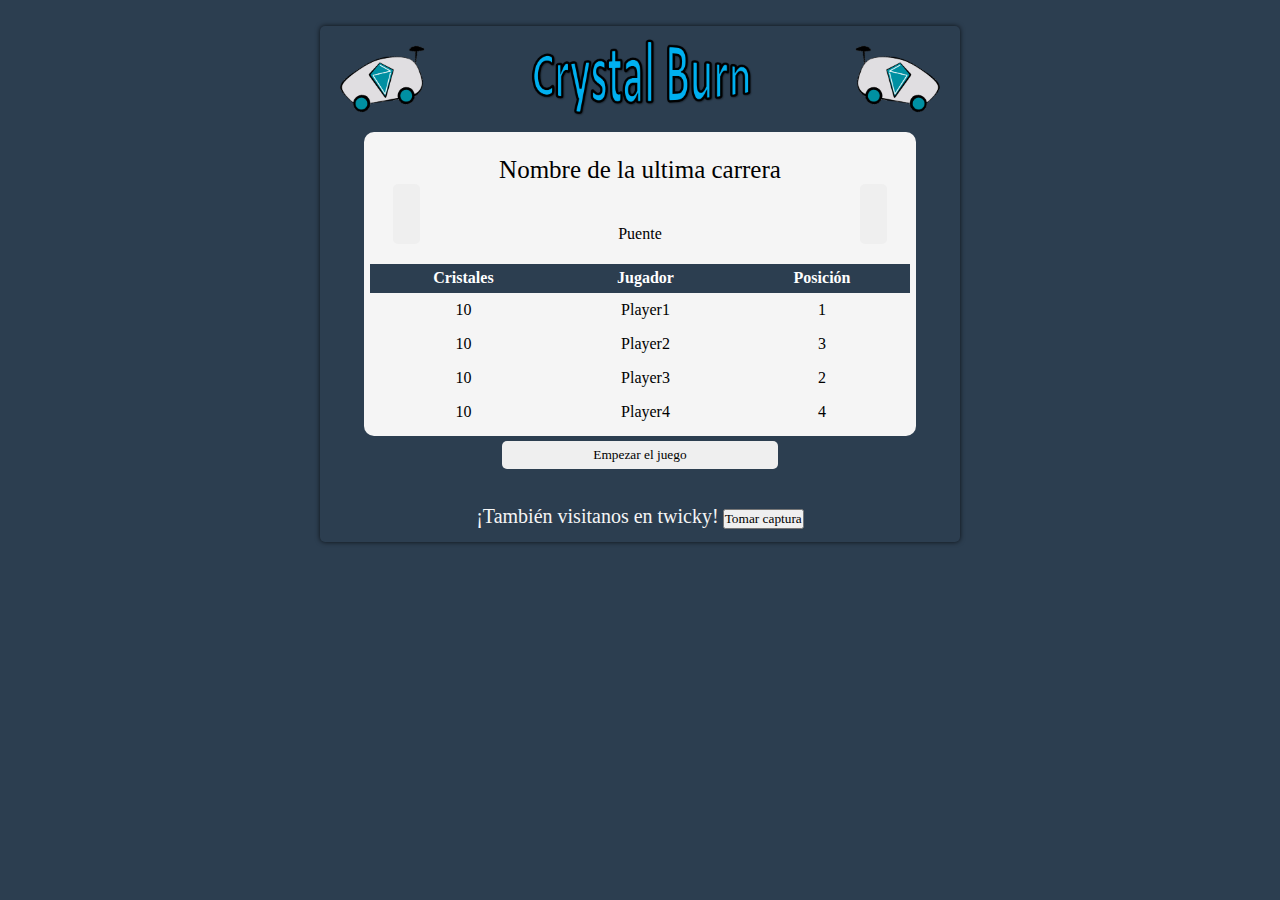
<file: index.html>
<!DOCTYPE html>
<html>
<head>
        <meta charset="utf-8">
        <meta name="viewport" content="width=device-width, initial-scale=1">
        <title>Crystal Burns</title>
        <script type="text/javascript" src="js/libs/jquery/jquery-2.1.4.min.js"></script>
        <link rel="stylesheet" type="text/css" href="css/menu-principal.css">
         <!-- HTML2CANVAS -->
    <script src="js/html2canvas.js"></script>
        <link rel="stylesheet" href="https://use.fontawesome.com/releases/v5.0.9/css/all.css" integrity="sha384-5SOiIsAziJl6AWe0HWRKTXlfcSHKmYV4RBF18PPJ173Kzn7jzMyFuTtk8JA7QQG1" crossorigin="anonymous">
        <script src="https://connect.facebook.net/en_US/sdk.js"></script>
        <script src="js/facebook.js"></script>
     <script>

        

        function getScreen() {
            //var caption = $('#caption-input').val();
            $("#caption-text").html("");
            $("#panel").hide();
            html2canvas(document.body, {
                dpi: 192,
                onrendered: function(canvas) {
/*
                    $("#blank").attr('href', canvas.toDataURL("image/png"));
                    $("#blank").attr('download', "image" + '.png');
                    $("#blank")[0].click();
                    */
                    $(".image-screen").html("<img src='"+canvas.toDataURL("image/png")+"'/>");
                }
            });
        }
    


        $(document).ready(function()
        {

               


                


                $(".take-screenshot").click(function(){
                        getScreen();
                });
                $("#mnuJugadores").hide();
                $("#btnIrMnuJugadores").click(function(){
                        $("#mnuPrincipal").hide();
                        $("#mnuJugadores").show();
                });
                $("#btnIrMnuPrincipal").click(function(){
                        $("#mnuJugadores").hide();
                        $("#mnuPrincipal").show();
        
                });
                $("#empezarJuego").click(function()
                {	
                        window.location = "nivel_01.html";
                });


                function obtenerCarrera(id)
                { 
                        
                        $.ajax
                        ({
                                data: {"idCarrera" :id},
                                type: "GET",
                                dataType: "json",
                                url: "php/obtener-carreras.php",
                                
                        })
                        
                        .done(function( data, textStatus, jqXHR ) 
                        {
                                
                                $("#nombreCarrera").text(data.nombreCarrera);
                                $("#nomP1").text(data.nomP1);
                                $("#criP1").text(data.criP1);
                                $("#posP1").text(data.posP1);
                                
                                $("#nomP2").text(data.nomP2);
                                $("#criP2").text(data.criP2);
                                $("#posP2").text(data.posP2);
                                
                                $("#nomP3").text(data.nomP3);
                                $("#criP3").text(data.criP3);
                                $("#posP3").text(data.posP3);
                                
                                $("#nomP4").text(data.nomP4);
                                $("#criP4").text(data.criP4);
                                $("#posP4").text(data.posP4);
                                
                        })
                        
                        .fail(function( jqXHR, textStatus, errorThrown ) 
                        {
                                alert('fail');
                        })
                }
                var idX = 0;
                obtenerCarrera(idX);
                
                $("#carreraSig").click(function()
                {
                        if(idX > 0)
                        idX -= 1; 
                        
                        obtenerCarrera(idX);
                });

                $("#carreraAnt").click(function()
                {
                        idX += 1;
                
                        obtenerCarrera(idX);
                });
        });
     </script>
</head>
 <body> 
        <div id="menu" class="menu">
                <div id="mnuPrincipal" class="section">
                        <img class="banner" src="src/banner_02.png">
                        <div class="leaderboard">
                                <br>
                                <div class="ldb-title" style="font-size:25px;">Nombre de la ultima carrera</div>
                                <div class="ldb-title">
                                        <button id="carreraSig" class="btn angle"><i class="fas fa-angle-left"></i></button>
                                        <div class="ldb-title-desc" id="nombreCarrera"> Puente </div>
                                        <button id="carreraAnt" class="btn angle"><i class="fas fa-angle-right"></i></button> 
                                </div>
                                <table class="ldb-table">
                                        <thead>
                                                <tr>
                                                        <th class="ldb-h">Cristales</th>
                                                        <th class="ldb-h">Jugador</th>
                                                        <th class="ldb-h">Posición</th>
                                                </tr>
                                        </thead>
                                        <tbody>
                                                <tr><td id="criP1">10</td><td id="nomP1">Player1</td><td id="posP1">1</td></tr>
                                                <tr><td id="criP2">10</td><td id="nomP2">Player2</td><td id="posP2">3</td></tr>
                                                <tr><td id="criP3">10</td><td id="nomP3">Player3</td><td id="posP3">2</td></tr>
                                                <tr><td id="criP4">10</td><td id="nomP4">Player4</td><td id="posP4">4</td></tr>
                                        
                                        </tbody>
                                </table>
                        </div>
                        <button id="btnIrMnuJugadores" class="btn" type="button">Empezar el juego</button>
                        <br>
                        <br>
                        <div id="fb-root"></div>
                        <script>(function(d, s, id) {
                        var js, fjs = d.getElementsByTagName(s)[0];
                        if (d.getElementById(id)) return;
                        js = d.createElement(s); js.id = id;
                        js.src = 'https://connect.facebook.net/es_ES/sdk.js#xfbml=1&version=v2.12&appId=1125127617525103&autoLogAppEvents=1';
                        fjs.parentNode.insertBefore(js, fjs);
                        }(document, 'script', 'facebook-jssdk'));</script>
                        <div class="fb-like" data-href="https://www.facebook.com/twicky.com.mx/" data-layout="button_count" data-action="like" data-size="large" data-show-faces="true" data-share="true"></div>
                        <br>
                        <a class="link" href="http://twicky.com.mx/crystal">¡También visitanos en twicky!</a>
                        <button class="take-screenshot">Tomar captura</button>
                        <a href="" id="blank"></a>
                        
                        <div class="image-screen"></div>







                </div>
                <div id="mnuJugadores" class="section">    
                                <img class="banner" src="src/banner_02.png">             
                        <div class="leaderboard">
                                        <br>
                                <div class="ldb-title" style="font-size:25px; ">Escribe los nombres de los jugadores y la carrera</div>
                                <br>
                                <form method="post" action="php/registrar-carrera.php">
                                <input class="input carrera" name='carrera' id="nombre-carrera" placeholder="Nombre de la carrera"  required title="Por favor escribe el nombre de la carrera :)"/>
                                <input class="input" name='player[]' id="nombre-p1" placeholder="Player 1" required/>
                                <input class="input" name='player[]' id="nombre-p2" placeholder="Player 2" required/>
                                <input class="input" name='player[]' id="nombre-p3" placeholder="Player 3" required/>
                                <input class="input" name='player[]' id="nombre-p4" placeholder="Player 4" required/>
                                <button id="btnIrMnuPrincipal" class="btn" type="button">Regresar</button>
                                <!--<button id="empezarJuego" class="btn" type="button">Empezar el juego</button>-->
                                <input type="submit" class="btn" value="Empezar juego"/>
                                
                        </form>
                        <button class="take-screenshot">Tomar captura</button>
                        </div>
                </div>
        </div>
</body>
</html>
</file>
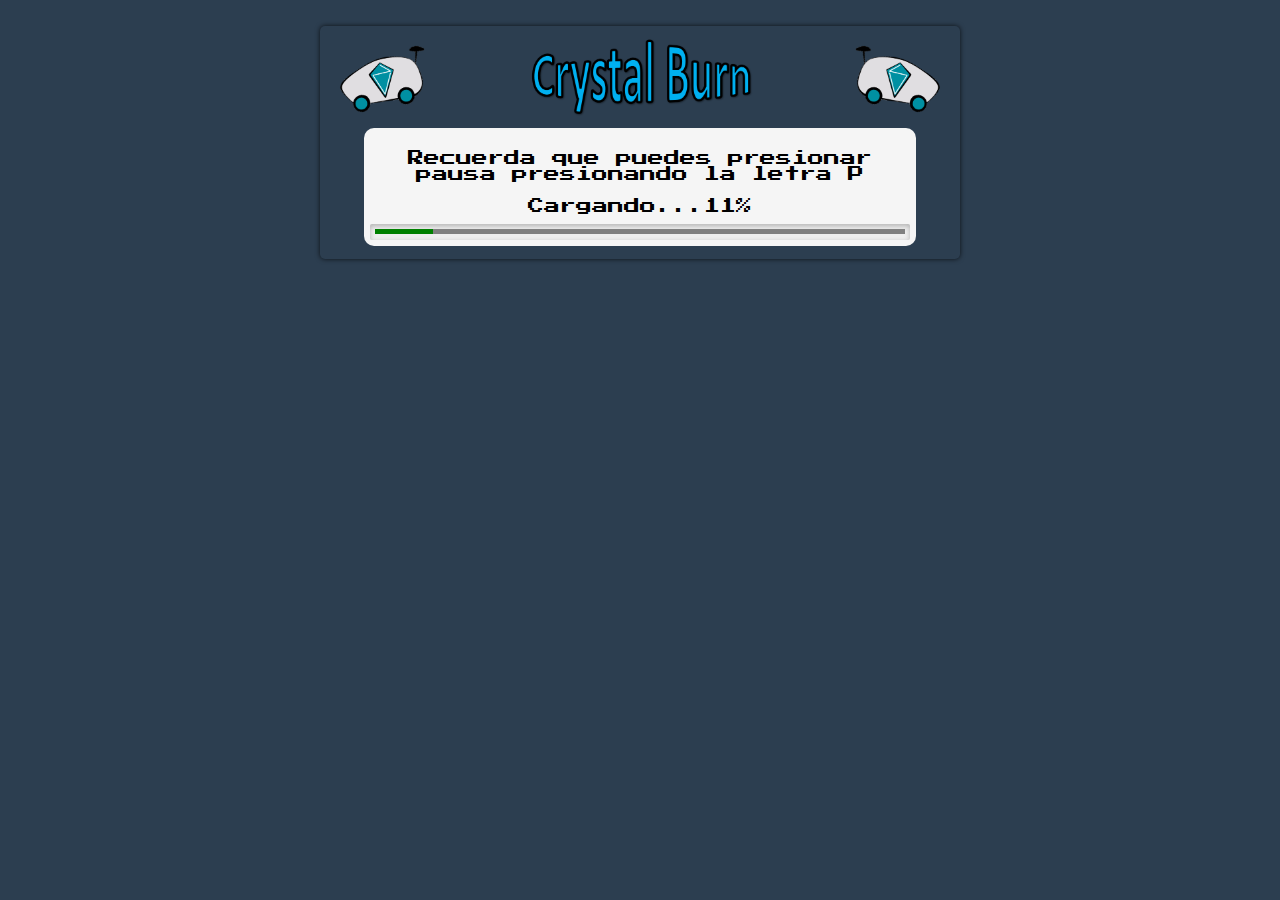
<file: nivel_01.html>
<html>
<head>
	<title>Crystals Burns</title>
	<meta charset="utf-8" />
	<meta http-equiv="X-UA-Compatible" content="IE=edge,chrome=1">
	<meta name="viewport" content="width=device-width, initial-scale=1">
	<link rel="stylesheet" type="text/css" href="css/style.css">
	<script type="text/javascript" src="js/libs/jquery/jquery-2.1.4.min.js"></script>
	<script type="text/javascript" src="js/libs/three/three.js"></script>
	<script type="text/javascript" src="js/libs/three/MTLLoader.js"></script>
	<script type="text/javascript" src="js/libs/three/OBJLoader.js"></script>
	<script type="text/javascript" src="js/functions/util.js"></script>
	<script type="text/javascript" src="js/class/player.js"></script>
	<script type="text/javascript" src="js/functions/gamepad.js"></script>
	<script type="text/javascript" src="js/class/modelos.js"></script>
	<script type="text/javascript" src="js/class/autos.js"></script>
	<link rel="stylesheet" type="text/css" href="css/menu-principal.css">
	<link rel="stylesheet" href="https://use.fontawesome.com/releases/v5.0.9/css/all.css" integrity="sha384-5SOiIsAziJl6AWe0HWRKTXlfcSHKmYV4RBF18PPJ173Kzn7jzMyFuTtk8JA7QQG1" crossorigin="anonymous">
	<script type="text/javascript" src="js/menuPausa.js"></script>
	<script type="text/javascript" src="js/class/light.js"></script>
	<script type="text/javascript" src="js/class/nivel.js"></script>
	<script type="text/javascript" src="js/models/globalVar.js"></script>
	<script type="text/javascript" src="js/class/colision.js"></script>
	<script type="text/javascript" src="js/class/cristales.js"></script>
	<script type="text/javascript" src="js/functions/graph.js"></script>
	<script type="text/javascript" src="js/functions/render.js"></script>
</head>

<body>
		
	<div id="menu" class="menu">
		<div id="mnuPrincipal" class="section">
			<img class="banner" src="src/banner_02.png">
			<div class="leaderboard">	
				<br>
				<label id="pauseTitle" style="color:black;">Recuerda que puedes presionar pausa presionando la letra P</label>
				<br><br>
				<label id="cargando" style="color:black;">Cargando...</label>
				<progress id="pgb-render" value="0" max="200"></progress>
				<button style="display:none;" id="empezarJuego" class="btn" type="button">Empezar el juego</button>
			</div>
		</div>	
	</div>
	<div id="menu-pausa" class="menu menu-pausa">
		<div id="mnuPausa" class="section">
				<img class="banner" src="src/banner_02.png">
				<div class="leaderboard">	
					<label id="pausado" class="pause-title">Juego pausado</label>
					<button id="btnContinuar" class="btn" type="button">Continuar</button>
					<button id="btnOpciones" class="btn" type="button">Opciones</button>
					<button id="btnSalir" class="btn" type="button">Salir</button>
				</div>
		</div>
		<div id="mnuPausaOpc" class="section">
				<img class="banner" src="src/banner_02.png">
				<div class="leaderboard">	
					<label id="pausadoOpc" class="pause-title">Opciones</label>
					<button id="btnControles" class="btn" type="button">Controles</button>
					<button id="btnInstrucciones" class="btn" type="button">Instrucciones</button>
					<button id="btnRegresarMenu" class="btn" type="button">Regresar</button>
				</div>
		</div>
		<div id="mnuPausaControles" class="section">
			<img class="banner" src="src/banner_02.png">
			<div class="leaderboard">	
				<label id="pausadoControles" class="pause-title">Controles</label>
				<label class="pause-controles">
					<button id="btnCtrlTeclado" class="btn btn-ctrl" type="button">Teclado</button>
					<button id="btnCtrlControl" class="btn btn-ctrl" type="button">Control</button>
					<section id="ctrl-keyboard">
						<label class="pause-controles" id="ctrl-keyboard">
							Player 1 <br>
							W: Avanzar<br>
							S: Retroceder<br>
							A: Moverse a la izquierda<br>
							D: Moverse a la derecha<br>
						</label>
						<label class="pause-controles">
							Player 2 <br>
							UP: Avanzar<br>
							DOWN: Retroceder<br>
							LEFT: Moverse a la izquierda<br>
							RIGHT: Moverse a la derecha<br>
						</label>
						<label class="pause-controles">
							Player 3 <br>
							NUMPAD_8: Avanzar<br>
							NUMPAD_2: Retroceder<br>
							NUMPAD_4: Moverse a la izquierda<br>
							NUMPAD_6: Moverse a la derecha<br>
						</label>
						<label class="pause-controles">
							Player 4 <br>
							U: Avanzar<br>
							J: Retroceder<br>
							H: Moverse a la izquierda<br>
							L: Moverse a la derecha<br>
						</label>
					</section>
					<section id="ctrl-control">
						<label class="pause-controles">
							Control Xbox One and 360 <br>
							Player 1, 2, 3, 4 <br>
							A: Avanzar<br>
							X: Retroceder<br>
							Joystick: direccion<br>
						</label>
					</section>
				</label>
				<button class="btnRegresarOpc btn" type="button">Regresar</button>
			</div>
		</div>
		<div id="mnuPausaInstrucciones" class="section">
			<img class="banner" src="src/banner_02.png">
			<div class="leaderboard">	
				<label id="pausadoInstrucciones" class="pause-title">Instrucciones</label>
				<label class="pause-instrucciones">
					<ul class="lista">
						<li>Quedar en la mejor posición <br></li>
						<li>Recolectar la mayor cantidad de cristales que se encuentran en el escenario</li>
					</ul>
				</label>
				<button class="btnRegresarOpc btn" type="button">Regresar</button>
			</div>
		</div>
	</div>

	<span class='GUI cvP0' id="scene-section-01"></span>
	<span class='GUI cvP1' id="scene-section-02"></span>
	<span class='GUI cvP2' id="scene-section-03"></span>
	<span class='GUI cvP3' id="scene-section-04"></span>
	<div id="canvas-GUI" class="canvas-GUI">
		<div id="cvP0">
			<div id="messages" style="display:none"></div>
			<label style="display:none";>Apagar estadisticas<input id="LOGS" type="checkbox"/></label>
			<button style="display:none" id="velMaxBtn">Aplicar</button>
			<input id="velMax" type="text" placeholder="velocidad" style="display:none"/>

			<span class="places">
				<label class="lugar quad-place q-place-00">
					<label class="lugar place-00">1st</label>
					<label class="quad-shadow name-player name-player-00">Player1</label>			
				</label>
				<label class="lugar quad-place q-place-01">
					<label class="lugar place-01">1st</label>
					<label class="quad-shadow name-player name-player-01">Player1</label>			
				</label>
				<label class="lugar quad-place q-place-02">
					<label class="lugar place-02">1st</label>
					<label class="quad-shadow name-player name-player-02">Player1</label>			
				</label>
				<label class="lugar quad-place q-place-03">
					<label class="lugar place-03">1st</label>
					<label class="quad-shadow name-player name-player-03">Player1</label>			
				</label>
			</span>
			<label id="progreso-00" class="quad-shadow barra-progreso progreso-00"></label>
			<label id="name-player-00" class="quad-shadow name-player"></label>
			
			<label id="velocimetro-00" class="velocimetro quad-shadow"></label>
			<span class="contador-cristales quad-shadow">
				<img src="src/crystal.png"/>
				<label> x </label>
				<label id="total-cristales-00"></label>
			</span>
			<label class="estatus-player">¡Ganaste!</label>
		</div>

		<div id="cvP1">
				<span class="places">
						<label class="lugar quad-place q-place-00">
							<label class="lugar place-00">1st</label>
							<label class="quad-shadow name-player name-player-00">Player1</label>			
						</label>
						<label class="lugar quad-place q-place-01">
							<label class="lugar place-01">1st</label>
							<label class="quad-shadow name-player name-player-01">Player1</label>			
						</label>
						<label class="lugar quad-place q-place-02">
							<label class="lugar place-02">1st</label>
							<label class="quad-shadow name-player name-player-02">Player1</label>			
						</label>
						<label class="lugar quad-place q-place-03">
							<label class="lugar place-03">1st</label>
							<label class="quad-shadow name-player name-player-03">Player1</label>			
						</label>
					</span>
<!--			<label id="place-01" class="lugar place-01"></label>-->
			<label id="progreso-01" class="quad-shadow barra-progreso progreso-01"></label>
			<label id="name-player-01" class="quad-shadow name-player"></label>
			<label id="velocimetro-01" class="velocimetro quad-shadow"></label>
			<span class="contador-cristales quad-shadow">
				<img src="src/crystal.png"/>
				<label> x </label>
				<label id="total-cristales-01"></label>
			</span>
			<label class="estatus-player">¡Ganaste!</label>
		</div>
		<div id="cvP2">
				<span class="places">
						<label class="lugar quad-place q-place-00">
							<label class="lugar place-00">1st</label>
							<label class="quad-shadow name-player name-player-00">Player1</label>			
						</label>
						<label class="lugar quad-place q-place-01">
							<label class="lugar place-01">1st</label>
							<label class="quad-shadow name-player name-player-01">Player1</label>			
						</label>
						<label class="lugar quad-place q-place-02">
							<label class="lugar place-02">1st</label>
							<label class="quad-shadow name-player name-player-02">Player1</label>			
						</label>
						<label class="lugar quad-place q-place-03">
							<label class="lugar place-03">1st</label>
							<label class="quad-shadow name-player name-player-03">Player1</label>			
						</label>
					</span>
			<!--<label id="place-02" class="lugar place-02"></label>-->
			<label id="progreso-02" class="quad-shadow barra-progreso progreso-02"></label>
			<label id="name-player-02" class="quad-shadow name-player"></label>
			<label id="velocimetro-02" class="velocimetro quad-shadow"></label>
			<span class="contador-cristales quad-shadow">
				<img src="src/crystal.png"/>
				<label> x </label>
				<label id="total-cristales-02"></label>
			</span>
			<label class="estatus-player">¡Ganaste!</label>
		</div>
		<div id="cvP3">
				<span class="places">
						<label class="lugar quad-place q-place-00">
							<label class="lugar place-00">1st</label>
							<label class="quad-shadow name-player name-player-00">Player1</label>			
						</label>
						<label class="lugar quad-place q-place-01">
							<label class="lugar place-01">1st</label>
							<label class="quad-shadow name-player name-player-01">Player1</label>			
						</label>
						<label class="lugar quad-place q-place-02">
							<label class="lugar place-02">1st</label>
							<label class="quad-shadow name-player name-player-02">Player1</label>			
						</label>
						<label class="lugar quad-place q-place-03">
							<label class="lugar place-03">1st</label>
							<label class="quad-shadow name-player name-player-03">Player1</label>			
						</label>
					</span>
			<!--<label id="place-03" class="lugar place-03"></label>-->
			<label id="progreso-03" class="quad-shadow barra-progreso progreso-03"></label>
			<label id="name-player-03" class="quad-shadow name-player"></label>
			<label id="velocimetro-03" class="velocimetro quad-shadow"></label>
			<span class="contador-cristales quad-shadow">
				<img src="src/crystal.png"/>
				<label> x </label>
				<label id="total-cristales-03"></label>
			</span>
			<label class="estatus-player">¡Ganaste!</label>
		</div>
	</div>
</body>

</html>
</file>
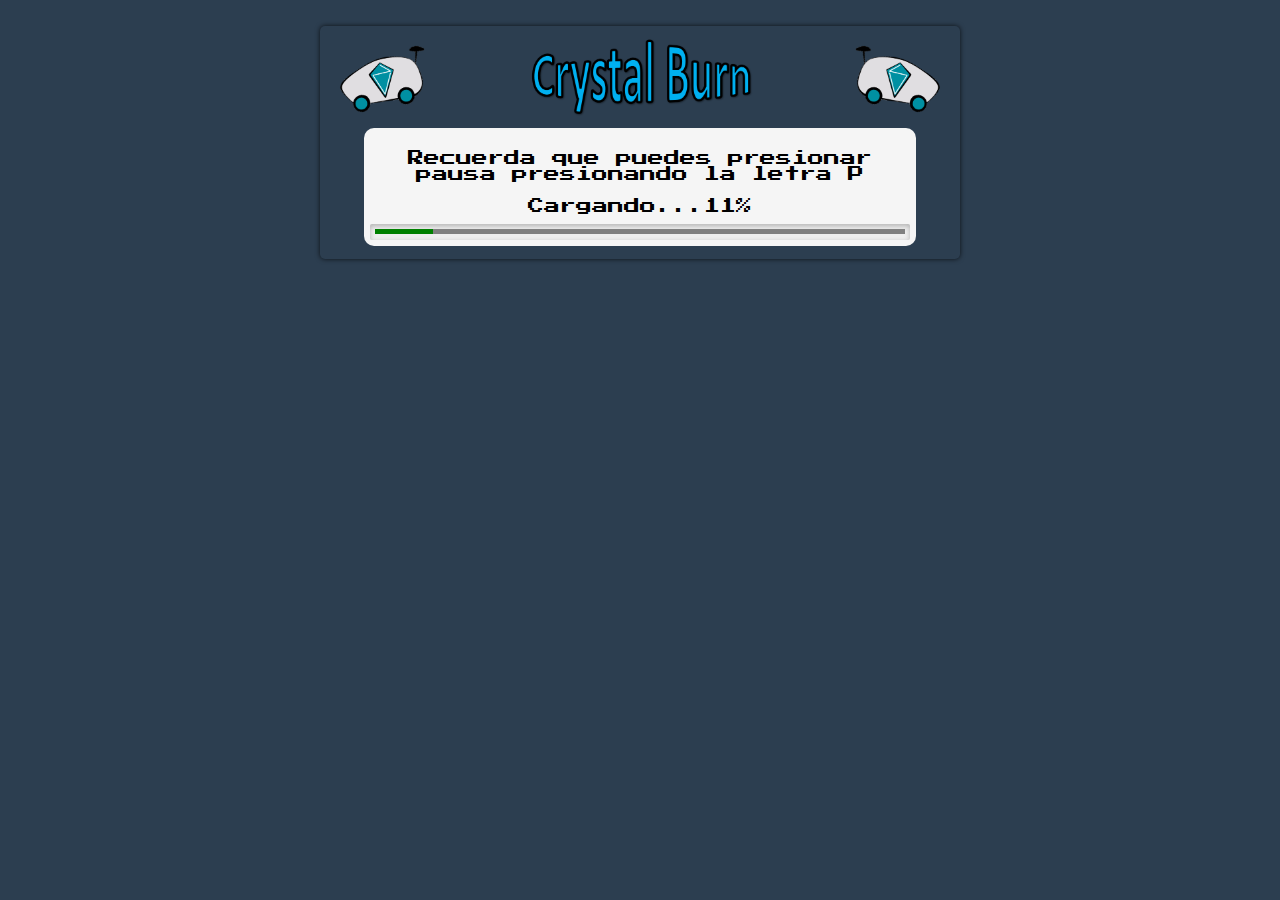
<file: nivel_02.html>
<html>
<head>
	<title>Crystals Burns</title>
	<meta charset="utf-8" />
	<meta http-equiv="X-UA-Compatible" content="IE=edge,chrome=1">
	<meta name="viewport" content="width=device-width, initial-scale=1">
	<link rel="stylesheet" type="text/css" href="css/style.css">
	<script type="text/javascript" src="js/libs/jquery/jquery-2.1.4.min.js"></script>
	<script type="text/javascript" src="js/libs/three/three.js"></script>
	<script type="text/javascript" src="js/libs/three/MTLLoader.js"></script>
	<script type="text/javascript" src="js/libs/three/OBJLoader.js"></script>
	<script type="text/javascript" src="js/functions/util.js"></script>
	<script type="text/javascript" src="js/class/player.js"></script>
	<script type="text/javascript" src="js/functions/gamepad.js"></script>
	<script type="text/javascript" src="js/class/modelos.js"></script>
	<script type="text/javascript" src="js/class/autos.js"></script>
	<link rel="stylesheet" type="text/css" href="css/menu-principal.css">
	<link rel="stylesheet" href="https://use.fontawesome.com/releases/v5.0.9/css/all.css" integrity="sha384-5SOiIsAziJl6AWe0HWRKTXlfcSHKmYV4RBF18PPJ173Kzn7jzMyFuTtk8JA7QQG1" crossorigin="anonymous">
	<script type="text/javascript" src="js/menuPausa.js"></script>
	<script type="text/javascript" src="js/class/light.js"></script>
	<script type="text/javascript" src="js/class/nivel.js"></script>
	<script type="text/javascript" src="js/models/globalVar.js"></script>
	<script type="text/javascript" src="js/class/colision.js"></script>
	<script type="text/javascript" src="js/class/cristales.js"></script>
	<script type="text/javascript" src="js/shaders/ShaderPass.js"></script>
	<script type="text/javascript" src="js/shaders/SepiaShader.js"></script>
	<script type="text/javascript" src="js/shaders/custom.js"></script>
	<script type="text/javascript" src="js/functions/graph.js"></script>
	<script type="text/javascript" src="js/functions/render.js"></script>
	
</head>

<body>
		
	<div id="menu" class="menu">
		<div id="mnuPrincipal" class="section">
			<img class="banner" src="src/banner_02.png">
			<div class="leaderboard">	
				<br>
				<label id="pauseTitle" style="color:black;">Recuerda que puedes presionar pausa presionando la letra P</label>
				<br><br>
				<label id="cargando" style="color:black;">Cargando...</label>
				<progress id="pgb-render" value="0" max="200"></progress>
				<button style="display:none;" id="empezarJuego" class="btn" type="button">Empezar el juego</button>
			</div>
		</div>	
	</div>
	<div id="menu-pausa" class="menu menu-pausa">
		<div id="mnuPausa" class="section">
				<img class="banner" src="src/banner_02.png">
				<div class="leaderboard">	
					<label id="pausado" class="pause-title">Juego pausado</label>
					<button id="btnContinuar" class="btn" type="button">Continuar</button>
					<button id="btnOpciones" class="btn" type="button">Opciones</button>
					<button id="btnSalir" class="btn" type="button">Salir</button>
				</div>
		</div>
		<div id="mnuPausaOpc" class="section">
				<img class="banner" src="src/banner_02.png">
				<div class="leaderboard">	
					<label id="pausadoOpc" class="pause-title">Opciones</label>
					<button id="btnControles" class="btn" type="button">Controles</button>
					<button id="btnInstrucciones" class="btn" type="button">Instrucciones</button>
					<button id="btnRegresarMenu" class="btn" type="button">Regresar</button>
				</div>
		</div>
		<div id="mnuPausaControles" class="section">
			<img class="banner" src="src/banner_02.png">
			<div class="leaderboard">	
				<label id="pausadoControles" class="pause-title">Controles</label>
				<label class="pause-controles">
					<button id="btnCtrlTeclado" class="btn btn-ctrl" type="button">Teclado</button>
					<button id="btnCtrlControl" class="btn btn-ctrl" type="button">Control</button>
					<section id="ctrl-keyboard">
						<label class="pause-controles" id="ctrl-keyboard">
							Player 1 <br>
							W: Avanzar<br>
							S: Retroceder<br>
							A: Moverse a la izquierda<br>
							D: Moverse a la derecha<br>
						</label>
						<label class="pause-controles">
							Player 2 <br>
							UP: Avanzar<br>
							DOWN: Retroceder<br>
							LEFT: Moverse a la izquierda<br>
							RIGHT: Moverse a la derecha<br>
						</label>
						<label class="pause-controles">
							Player 3 <br>
							NUMPAD_8: Avanzar<br>
							NUMPAD_2: Retroceder<br>
							NUMPAD_4: Moverse a la izquierda<br>
							NUMPAD_6: Moverse a la derecha<br>
						</label>
						<label class="pause-controles">
							Player 4 <br>
							U: Avanzar<br>
							J: Retroceder<br>
							H: Moverse a la izquierda<br>
							L: Moverse a la derecha<br>
						</label>
					</section>
					<section id="ctrl-control">
						<label class="pause-controles">
							Control Xbox One and 360 <br>
							Player 1, 2, 3, 4 <br>
							A: Avanzar<br>
							X: Retroceder<br>
							Joystick: direccion<br>
						</label>
					</section>
				</label>
				<button class="btnRegresarOpc btn" type="button">Regresar</button>
			</div>
		</div>
		<div id="mnuPausaInstrucciones" class="section">
			<img class="banner" src="src/banner_02.png">
			<div class="leaderboard">	
				<label id="pausadoInstrucciones" class="pause-title">Instrucciones</label>
				<label class="pause-instrucciones">
					<ul class="lista">
						<li>Quedar en la mejor posición <br></li>
						<li>Recolectar la mayor cantidad de cristales que se encuentran en el escenario</li>
					</ul>
				</label>
				<button class="btnRegresarOpc btn" type="button">Regresar</button>
			</div>
		</div>
	</div>

	<span class='GUI cvP0' id="scene-section-01"></span>
	<span class='GUI cvP1' id="scene-section-02"></span>
	<span class='GUI cvP2' id="scene-section-03"></span>
	<span class='GUI cvP3' id="scene-section-04"></span>
	<div id="canvas-GUI" class="canvas-GUI">
		<div id="cvP0">
			<div id="messages" style="display:none"></div>
			<label style="display:none";>Apagar estadisticas<input id="LOGS" type="checkbox"/></label>
			<button style="display:none" id="velMaxBtn">Aplicar</button>
			<input id="velMax" type="text" placeholder="velocidad" style="display:none"/>

			<span class="places">
				<label class="lugar quad-place q-place-00">
					<label class="lugar place-00">1st</label>
					<label class="quad-shadow name-player name-player-00">Player1</label>			
				</label>
				<label class="lugar quad-place q-place-01">
					<label class="lugar place-01">1st</label>
					<label class="quad-shadow name-player name-player-01">Player1</label>			
				</label>
				<label class="lugar quad-place q-place-02">
					<label class="lugar place-02">1st</label>
					<label class="quad-shadow name-player name-player-02">Player1</label>			
				</label>
				<label class="lugar quad-place q-place-03">
					<label class="lugar place-03">1st</label>
					<label class="quad-shadow name-player name-player-03">Player1</label>			
				</label>
			</span>
			<label id="progreso-00" class="quad-shadow barra-progreso progreso-00"></label>
			<label id="name-player-00" class="quad-shadow name-player"></label>
			
			<label id="velocimetro-00" class="velocimetro quad-shadow"></label>
			<span class="contador-cristales quad-shadow">
				<img src="src/crystal.png"/>
				<label> x </label>
				<label id="total-cristales-00"></label>
			</span>
			<label class="estatus-player">¡Ganaste!</label>
		</div>

		<div id="cvP1">
				<span class="places">
						<label class="lugar quad-place q-place-00">
							<label class="lugar place-00">1st</label>
							<label class="quad-shadow name-player name-player-00">Player1</label>			
						</label>
						<label class="lugar quad-place q-place-01">
							<label class="lugar place-01">1st</label>
							<label class="quad-shadow name-player name-player-01">Player1</label>			
						</label>
						<label class="lugar quad-place q-place-02">
							<label class="lugar place-02">1st</label>
							<label class="quad-shadow name-player name-player-02">Player1</label>			
						</label>
						<label class="lugar quad-place q-place-03">
							<label class="lugar place-03">1st</label>
							<label class="quad-shadow name-player name-player-03">Player1</label>			
						</label>
					</span>
<!--			<label id="place-01" class="lugar place-01"></label>-->
			<label id="progreso-01" class="quad-shadow barra-progreso progreso-01"></label>
			<label id="name-player-01" class="quad-shadow name-player"></label>
			<label id="velocimetro-01" class="velocimetro quad-shadow"></label>
			<span class="contador-cristales quad-shadow">
				<img src="src/crystal.png"/>
				<label> x </label>
				<label id="total-cristales-01"></label>
			</span>
			<label class="estatus-player">¡Ganaste!</label>
		</div>
		<div id="cvP2">
				<span class="places">
						<label class="lugar quad-place q-place-00">
							<label class="lugar place-00">1st</label>
							<label class="quad-shadow name-player name-player-00">Player1</label>			
						</label>
						<label class="lugar quad-place q-place-01">
							<label class="lugar place-01">1st</label>
							<label class="quad-shadow name-player name-player-01">Player1</label>			
						</label>
						<label class="lugar quad-place q-place-02">
							<label class="lugar place-02">1st</label>
							<label class="quad-shadow name-player name-player-02">Player1</label>			
						</label>
						<label class="lugar quad-place q-place-03">
							<label class="lugar place-03">1st</label>
							<label class="quad-shadow name-player name-player-03">Player1</label>			
						</label>
					</span>
			<!--<label id="place-02" class="lugar place-02"></label>-->
			<label id="progreso-02" class="quad-shadow barra-progreso progreso-02"></label>
			<label id="name-player-02" class="quad-shadow name-player"></label>
			<label id="velocimetro-02" class="velocimetro quad-shadow"></label>
			<span class="contador-cristales quad-shadow">
				<img src="src/crystal.png"/>
				<label> x </label>
				<label id="total-cristales-02"></label>
			</span>
			<label class="estatus-player">¡Ganaste!</label>
		</div>
		<div id="cvP3">
				<span class="places">
						<label class="lugar quad-place q-place-00">
							<label class="lugar place-00">1st</label>
							<label class="quad-shadow name-player name-player-00">Player1</label>			
						</label>
						<label class="lugar quad-place q-place-01">
							<label class="lugar place-01">1st</label>
							<label class="quad-shadow name-player name-player-01">Player1</label>			
						</label>
						<label class="lugar quad-place q-place-02">
							<label class="lugar place-02">1st</label>
							<label class="quad-shadow name-player name-player-02">Player1</label>			
						</label>
						<label class="lugar quad-place q-place-03">
							<label class="lugar place-03">1st</label>
							<label class="quad-shadow name-player name-player-03">Player1</label>			
						</label>
					</span>
			<!--<label id="place-03" class="lugar place-03"></label>-->
			<label id="progreso-03" class="quad-shadow barra-progreso progreso-03"></label>
			<label id="name-player-03" class="quad-shadow name-player"></label>
			<label id="velocimetro-03" class="velocimetro quad-shadow"></label>
			<span class="contador-cristales quad-shadow">
				<img src="src/crystal.png"/>
				<label> x </label>
				<label id="total-cristales-03"></label>
			</span>
			<label class="estatus-player">¡Ganaste!</label>
		</div>
	</div>
</body>

</html>
</file>
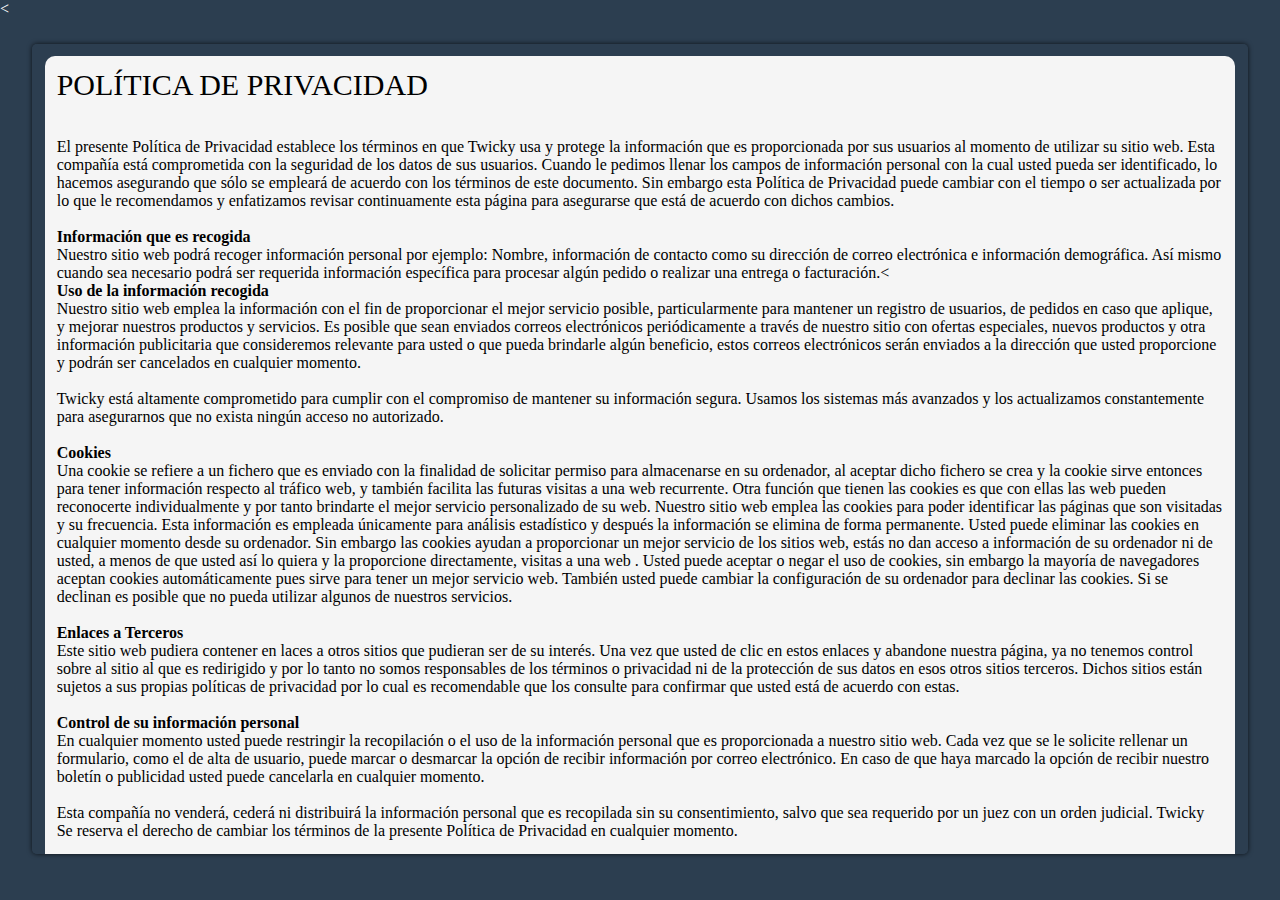
<file: privacity.html>
<<!DOCTYPE html>
<html>
<head>
    <meta charset="utf-8" />
    <meta http-equiv="X-UA-Compatible" content="IE=edge">
    <title>Politica de privacidad</title>
    <meta name="viewport" content="width=device-width, initial-scale=1">
    <script type="text/javascript" src="js/libs/jquery/jquery-2.1.4.min.js"></script>
        <link rel="stylesheet" type="text/css" href="css/menu-principal.css">
</head>
<body>
    <div id="menu" class="menu">
        <div id="mnuPrincipal" class="section" style="width:95%;">
                <div class="leaderboard" style="width:100%; text-align: left;">
                        <div class="ldb-title" style="font-size:30px;">POLÍTICA DE PRIVACIDAD</div>
                        <br><br>
                        <p class="ldb-title">
                                El presente Política de Privacidad establece los términos en que Twicky usa y protege la
                                información que es proporcionada por sus usuarios al momento de utilizar su sitio web. Esta
                                compañía está comprometida con la seguridad de los datos de sus usuarios. Cuando le pedimos
                                llenar los campos de información personal con la cual usted pueda ser identificado, lo hacemos
                                asegurando que sólo se empleará de acuerdo con los términos de este documento. Sin embargo
                                esta Política de Privacidad puede cambiar con el tiempo o ser actualizada por lo que le
                                recomendamos y enfatizamos revisar continuamente esta página para asegurarse que está de
                                acuerdo con dichos cambios.<br>
                                <br>
                        </p>
                        <p class="ldb-title">
                                <b>Información que es recogida</b><br>
                                Nuestro sitio web podrá recoger información personal por ejemplo: Nombre, información de
                                contacto como su dirección de correo electrónica e información demográfica. Así mismo cuando
                                sea necesario podrá ser requerida información específica para procesar algún pedido o realizar
                                una entrega o facturación.<
                                <br>
                        </p>
                        <p class="ldb-title">
                                <b>Uso de la información recogida</b><br>
                                Nuestro sitio web emplea la información con el fin de proporcionar el mejor servicio posible,
                                particularmente para mantener un registro de usuarios, de pedidos en caso que aplique, y mejorar
                                nuestros productos y servicios. Es posible que sean enviados correos electrónicos
                                periódicamente a través de nuestro sitio con ofertas especiales, nuevos productos y otra
                                información publicitaria que consideremos relevante para usted o que pueda brindarle algún
                                beneficio, estos correos electrónicos serán enviados a la dirección que usted proporcione y
                                podrán ser cancelados en cualquier momento.<br>
                                <br>
                                Twicky está altamente comprometido para cumplir con el compromiso de mantener su información
                                segura. Usamos los sistemas más avanzados y los actualizamos constantemente para
                                asegurarnos que no exista ningún acceso no autorizado.<br>
                                <br>
                            </p>
                            <p class="ldb-title">
                                <b>Cookies</b><br>
                                Una cookie se refiere a un fichero que es enviado con la finalidad de solicitar permiso para
                                almacenarse en su ordenador, al aceptar dicho fichero se crea y la cookie sirve entonces para
                                tener información respecto al tráfico web, y también facilita las futuras visitas a una web
                                recurrente. Otra función que tienen las cookies es que con ellas las web pueden reconocerte
                                individualmente y por tanto brindarte el mejor servicio personalizado de su web.
                                Nuestro sitio web emplea las cookies para poder identificar las páginas que son visitadas y su
                                frecuencia. Esta información es empleada únicamente para análisis estadístico y después la
                                información se elimina de forma permanente. Usted puede eliminar las cookies en cualquier
                                momento desde su ordenador. Sin embargo las cookies ayudan a proporcionar un mejor servicio
                                de los sitios web, estás no dan acceso a información de su ordenador ni de usted, a menos de
                                que usted así lo quiera y la proporcione directamente, visitas a una web . Usted puede aceptar o
                                negar el uso de cookies, sin embargo la mayoría de navegadores aceptan cookies
                                automáticamente pues sirve para tener un mejor servicio web. También usted puede cambiar la
                                configuración de su ordenador para declinar las cookies. Si se declinan es posible que no pueda
                                utilizar algunos de nuestros servicios.<br>
                                <br>
                            </p>
                            <p class="ldb-title">
                                <b>Enlaces a Terceros</b><br>
                                Este sitio web pudiera contener en laces a otros sitios que pudieran ser de su interés. Una vez
                                que usted de clic en estos enlaces y abandone nuestra página, ya no tenemos control sobre al
                                sitio al que es redirigido y por lo tanto no somos responsables de los términos o privacidad ni de la
                                protección de sus datos en esos otros sitios terceros. Dichos sitios están sujetos a sus propias
                                políticas de privacidad por lo cual es recomendable que los consulte para confirmar que usted
                                está de acuerdo con estas.<br>
                                <br>
                            </p>
                            <p class="ldb-title">
                                <b>Control de su información personal</b><br>
                                En cualquier momento usted puede restringir la recopilación o el uso de la información personal
                                que es proporcionada a nuestro sitio web. Cada vez que se le solicite rellenar un formulario,
                                como el de alta de usuario, puede marcar o desmarcar la opción de recibir información por correo
                                electrónico. En caso de que haya marcado la opción de recibir nuestro boletín o publicidad usted
                                puede cancelarla en cualquier momento.<br>
                                <br>
                            </p>
                            <p class="ldb-title">
                                Esta compañía no venderá, cederá ni distribuirá la información personal que es recopilada sin su
                                consentimiento, salvo que sea requerido por un juez con un orden judicial.
                                Twicky Se reserva el derecho de cambiar los términos de la presente Política de Privacidad en
                                cualquier momento.<br>
                                <br>
                            </p>
                        </p>
                        <p class="ldb-title" style="text-align: center;">
                            Todos los derechos reservados Twicky&#174;
                        </p>
                </div>
        </div>
    </div>

</body>
</html>
</file>
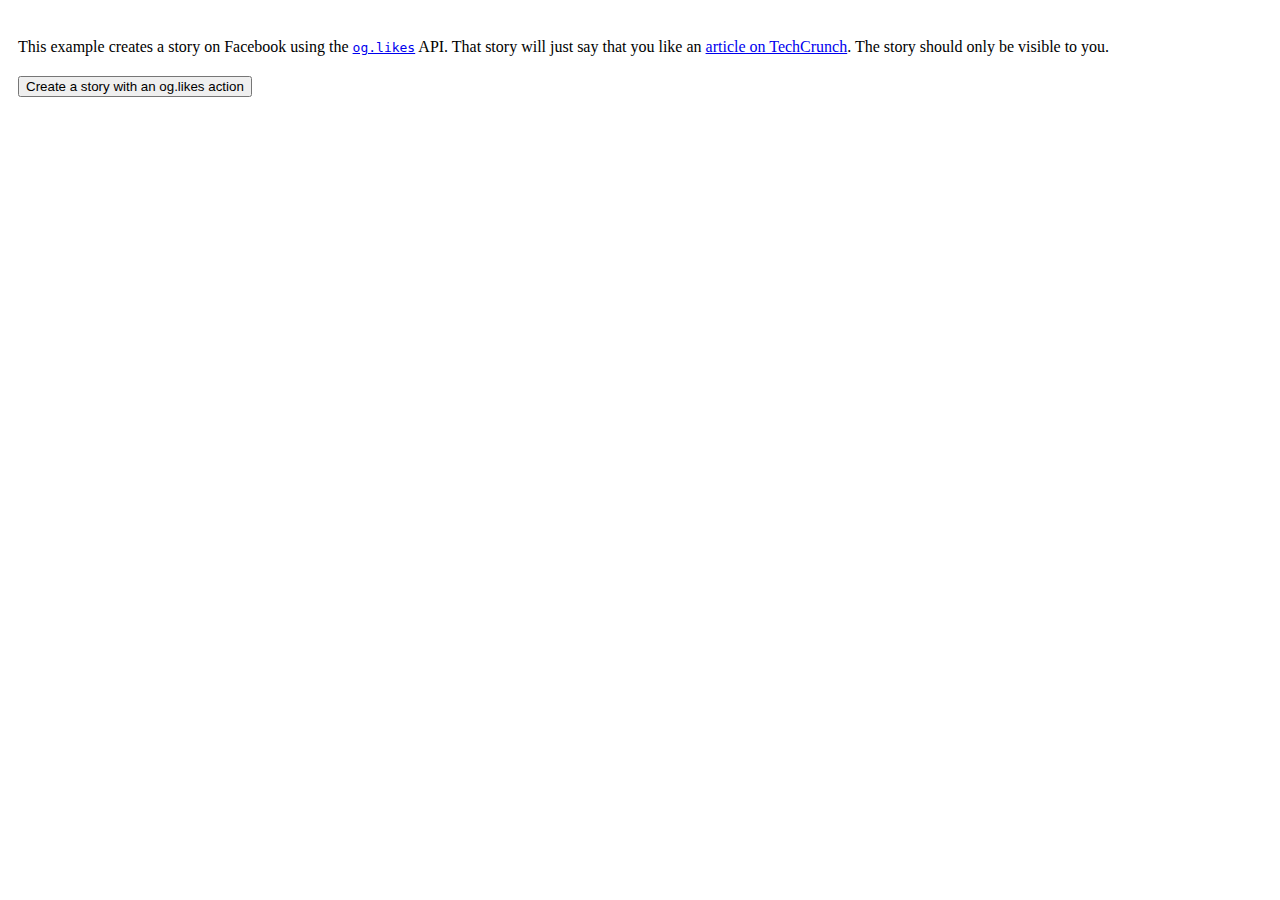
<file: shareFacebook.html>
<html>
<head>
<title>Open Graph Getting Started App - og.likes</title>
<style type="text/css">
div { padding: 10px; }
</style>
<meta charset="UTF-8">
</head>
<body>
<script type="text/javascript">
  // You probably don't want to use globals, but this is just example code
  var fbAppId = '1662036530510889';
  var objectToLike = 'https://games.twicky.com.mx/CrystalBurn/';

  // This check is just here to make sure you set your app ID. You don't
  // need to use it in production. 
  if (fbAppId === 'replace me') {
    alert('Please set the fbAppId in the sample.');
  }

  /*
   * This is boilerplate code that is used to initialize
   * the Facebook JS SDK.  You would normally set your
   * App ID in this code.
   */

  // Additional JS functions here
  window.fbAsyncInit = function() {
    FB.init({
      appId      : '1662036530510889', // App ID
      status     : true,    // check login status
      cookie     : true,    // enable cookies to allow the
                            // server to access the session
      xfbml      : true,     // parse page for xfbml or html5
                            // social plugins like login button below
      version     : 'v3.0',  // Specify an API version
    });

    // Put additional init code here
  };

  // Load the SDK Asynchronously
  (function(d, s, id){
     var js, fjs = d.getElementsByTagName(s)[0];
     if (d.getElementById(id)) {return;}
     js = d.createElement(s); js.id = id;
     js.src = "https://connect.facebook.net/en_US/sdk.js";
     fjs.parentNode.insertBefore(js, fjs);
   }(document, 'script', 'facebook-jssdk'));

  /*
   * This function makes a call to the og.likes API.  The
   * object argument is the object you like.  Other types
   * of APIs may take other arguments. (i.e. the book.reads
   * API takes a book= argument.)
   *
   * Because it's a sample, it also sets the privacy
   * parameter so that it will create a story that only you
   * can see.  Remove the privacy parameter and the story
   * will be visible to whatever the default privacy was when
   * you added the app.
   *
   * Also note that you can view any story with the id, as
   * demonstrated with the code below.
   *
   * APIs used in postLike():
   * Call the Graph API from JS:
   *   https://developers.facebook.com/docs/reference/javascript/FB.api
   * The Open Graph og.likes API:
   *   https://developers.facebook.com/docs/reference/opengraph/action-type/og.likes
   * Privacy argument:
   *   https://developers.facebook.com/docs/reference/api/privacy-parameter
   */

  function postLike() {
    FB.api(
       'https://graph.facebook.com/me/og.likes',
       'post',
       { object: objectToLike,
         privacy: {'value': 'SELF'} },
       function(response) {
         if (!response) {
           alert('Error occurred.');
         } else if (response.error) {
           document.getElementById('result').innerHTML =
             'Error: ' + response.error.message;
         } else {
           document.getElementById('result').innerHTML =
             '<a href=\"https://www.facebook.com/me/activity/' +
             response.id + '\">' +
             'Story created.  ID is ' +
             response.id + '</a>';
         }
       }
    );
  }
</script>

<!--
  Login Button

  https://developers.facebook.com/docs/reference/plugins/login

  This example needs the 'publish_actions' permission in
  order to publish an action.  The scope parameter below
  is what prompts the user for that permission.
-->

<div
  class="fb-login-button"
  data-show-faces="true"
  data-width="200"
  data-max-rows="1"
  data-scope="publish_actions">
</div>

<div>
This example creates a story on Facebook using the
<a href="https://developers.facebook.com/docs/reference/ogaction/og.likes">
<code>og.likes</code></a> API.  That story will just say
that you like an
<a href="https://games.twicky.com.mx/CrystalBurn/">
article on TechCrunch</a>.  The story should only
be visible to you.
</div>

<div>
<input
  type="button"
  value="Create a story with an og.likes action"
  onclick="postLike();">
</div>

<div id="result"></div>

</body>
</html>
</file>
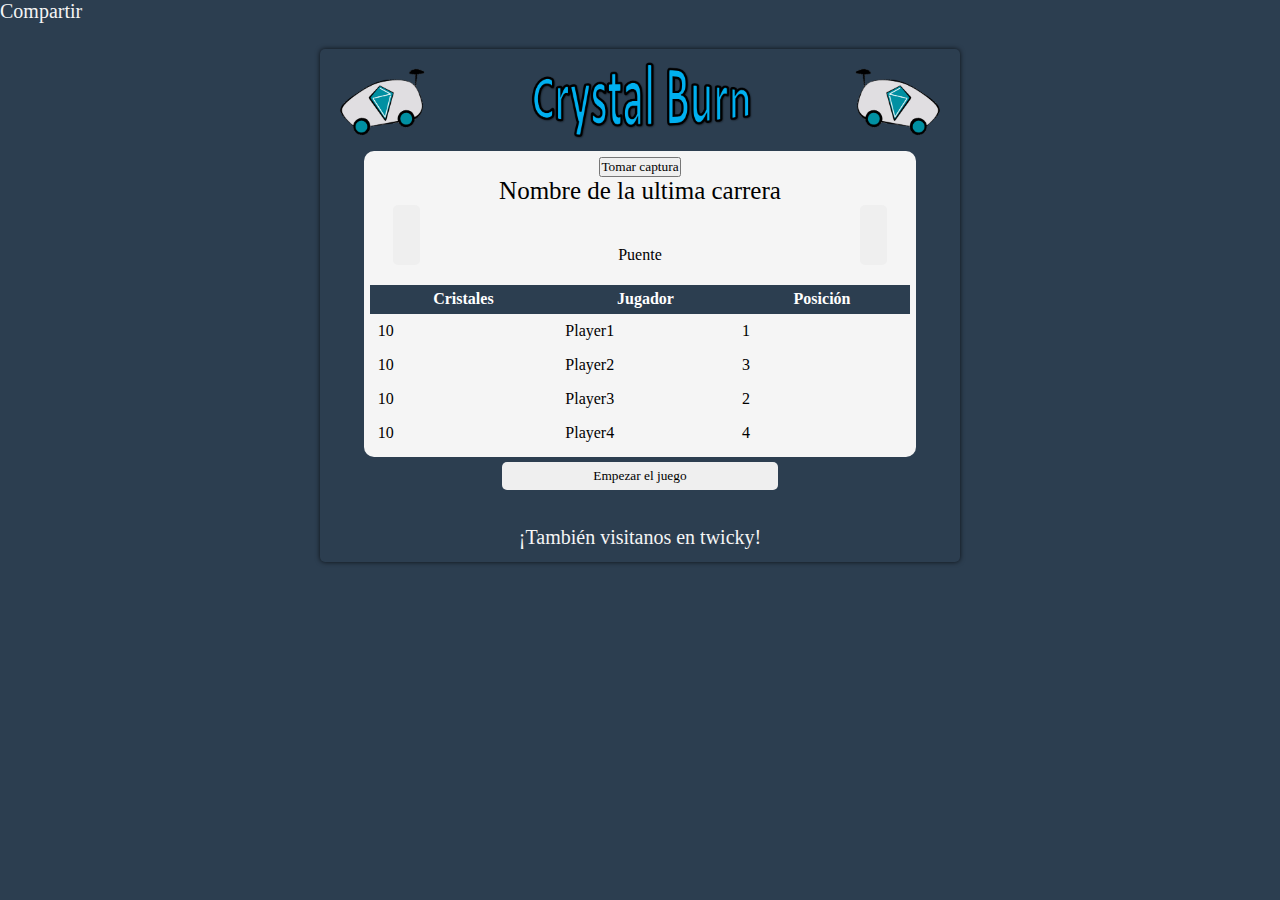
<file: shareFacebook02.html>
<html>
<head>
  <title>Your Website Title</title>
  <script src="js/html2canvas.js"></script>
  <link rel="stylesheet" href="https://use.fontawesome.com/releases/v5.0.9/css/all.css" integrity="sha384-5SOiIsAziJl6AWe0HWRKTXlfcSHKmYV4RBF18PPJ173Kzn7jzMyFuTtk8JA7QQG1" crossorigin="anonymous">
  <script type="text/javascript" src="js/libs/jquery/jquery-2.1.4.min.js"></script>  
  <link rel="stylesheet" type="text/css" href="css/menu-principal.css">
  <!-- You can use Open Graph tags to customize link previews.
    Learn more: https://developers.facebook.com/docs/sharing/webmasters -->
  <meta property="og:url"           content="http://games.twicky.com.mx/CrystalBurn" />
  <meta property="og:type"          content="website" />
  <meta property="og:title"         content="¡Twicky Games!!" />
  <meta property="og:description"   content="Estoy jugando CrystalBurn" />
  <meta property="og:image"         content="http://games.twicky.com.mx/CrystalBurn/src/crystal.png" />
  <script>
  
        
        $(document).ready(function()
        {
            function getScreen() {
            //var caption = $('#caption-input').val();
            //$("#caption-text").html("");
            //$("#panel").hide();
            html2canvas(document.body, {
                dpi: 192,
                onrendered: function(canvas) {
/*
                    $("#blank").attr('href', canvas.toDataURL("image/png"));
                    $("#blank").attr('download', "image" + '.png');
                    $("#blank")[0].click();
                    */
                    $("#formulario").html("<img src='"+canvas.toDataURL("image/png")+"'/>");
                   // $("#btnShare").attr("data-href",  (canvas.toDataURL("image/png")));
                }
            });
        }

        (function(d, s, id) {
          var js, fjs = d.getElementsByTagName(s)[0];
          if (d.getElementById(id)) return;
          js = d.createElement(s); js.id = id;
          js.src = 'https://connect.facebook.net/es_ES/sdk.js#xfbml=1&version=v3.0&appId=1662036530510889&autoLogAppEvents=1';
          fjs.parentNode.insertBefore(js, fjs);
        }(document, 'script', 'facebook-jssdk'));

            $(".take-screenshot").click(function(){
                getScreen();
            });
        
            $(".send-picture-to-server").click(function()
            {
                    
                var formData = new FormData($("#formulario")[0]);
                var ruta = "imagen-ajax.php";
                $.ajax({
                    url: ruta,
                    type: "POST",
                    data: formData,
                    contentType: false,
                    processData: false,
                    success: function(datos)
                    {
                        $("#respuesta").html(datos);
                    }
            
                });
            });
        });
  </script>
</head>
<body>

        <div id="fb-root"></div>
        <div id="btnShare" class="fb-share-button" data-href="http://games.twicky.com.mx/CrystalBurn/src/crystal.png" data-layout="button_count" data-size="small" data-mobile-iframe="true"><a target="_blank" href="https://www.facebook.com/sharer/sharer.php?u=https%3A%2F%2Fgames.twicky.com.mx%2FCrystalBurn%2F&amp;src=sdkpreparse" class="fb-xfbml-parse-ignore">Compartir</a></div>
   

<div id="menu" class="menu">
        <div id="mnuPrincipal" class="section">
                <img class="banner" src="src/banner_02.png">
                <div class="leaderboard">
                        <button class="take-screenshot">Tomar captura</button>
                        <br>
                        <div class="ldb-title" style="font-size:25px;">Nombre de la ultima carrera</div>
                        <div class="ldb-title">
                                <button id="carreraSig" class="btn angle"><i class="fas fa-angle-left"></i></button>
                                <div class="ldb-title-desc" id="nombreCarrera"> Puente </div>
                                <button id="carreraAnt" class="btn angle"><i class="fas fa-angle-right"></i></button> 
                        </div>
                        <table class="ldb-table">
                                <thead>
                                        <tr>
                                                <th class="ldb-h">Cristales</th>
                                                <th class="ldb-h">Jugador</th>
                                                <th class="ldb-h">Posición</th>
                                        </tr>
                                </thead>
                                <tbody>
                                        <tr><td id="criP1">10</td><td id="nomP1">Player1</td><td id="posP1">1</td></tr>
                                        <tr><td id="criP2">10</td><td id="nomP2">Player2</td><td id="posP2">3</td></tr>
                                        <tr><td id="criP3">10</td><td id="nomP3">Player3</td><td id="posP3">2</td></tr>
                                        <tr><td id="criP4">10</td><td id="nomP4">Player4</td><td id="posP4">4</td></tr>
                                
                                </tbody>
                        </table>
                </div>
                <button id="btnIrMnuJugadores" class="btn" type="button">Empezar el juego</button>
                <br>
                <br>
                <div id="fb-root"></div>
                <script>(function(d, s, id) {
                var js, fjs = d.getElementsByTagName(s)[0];
                if (d.getElementById(id)) return;
                js = d.createElement(s); js.id = id;
                js.src = 'https://connect.facebook.net/es_ES/sdk.js#xfbml=1&version=v2.12&appId=1125127617525103&autoLogAppEvents=1';
                fjs.parentNode.insertBefore(js, fjs);
                }(document, 'script', 'facebook-jssdk'));</script>
                <div class="fb-like" data-href="https://www.facebook.com/twicky.com.mx/" data-layout="button_count" data-action="like" data-size="large" data-show-faces="true" data-share="true"></div>
                <br>
                <a class="link" href="http://twicky.com.mx/crystal">¡También visitanos en twicky!</a>
                 <div id="formulario"></div>

        </div>
        
               
            
        
</body>
</html>
</file>
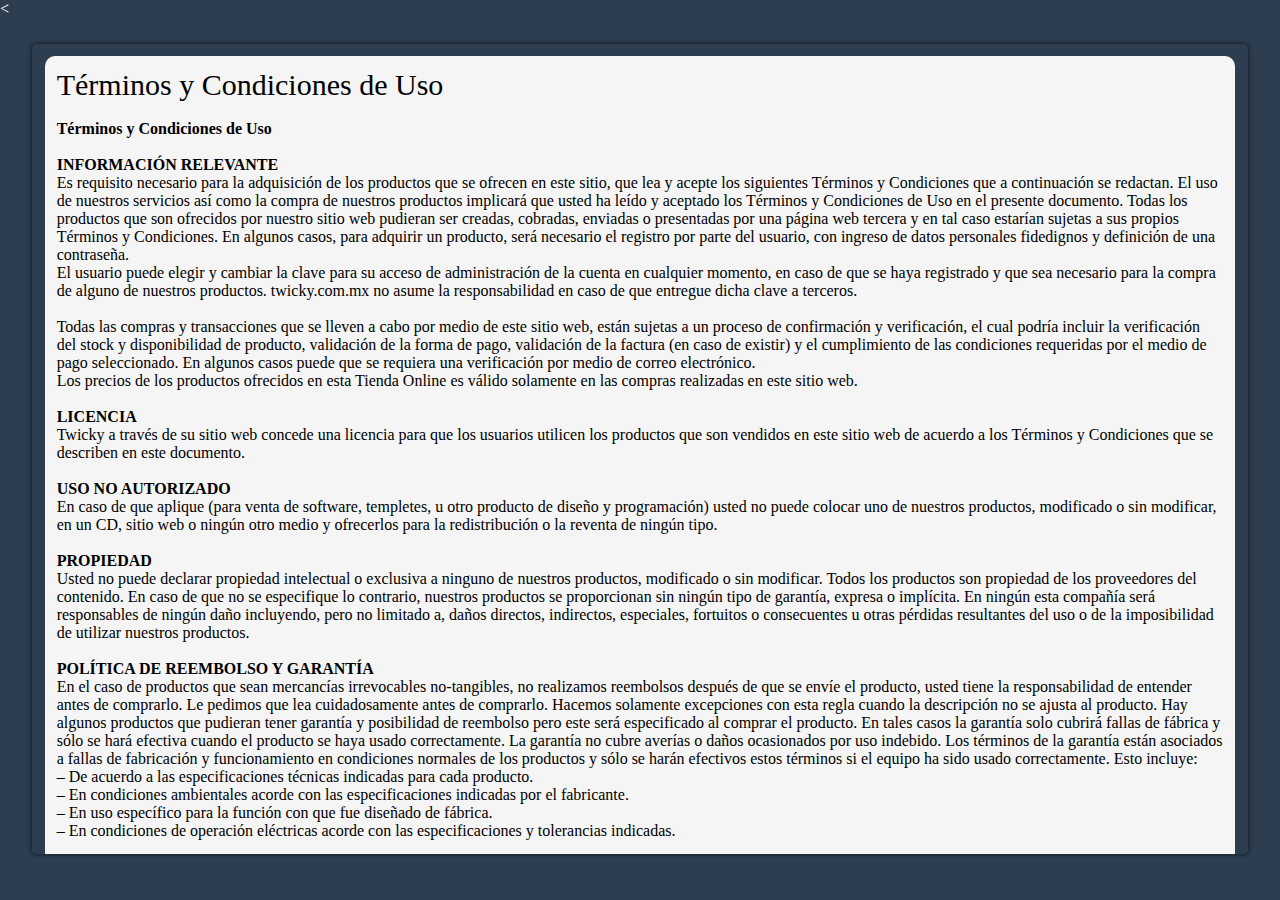
<file: terminos_de_servicio.html>
<<!DOCTYPE html>
<html>
<head>
    <meta charset="utf-8" />
    <meta http-equiv="X-UA-Compatible" content="IE=edge">
    <title>Terminos de servicio
    </title>
    <meta name="viewport" content="width=device-width, initial-scale=1">
    <script type="text/javascript" src="js/libs/jquery/jquery-2.1.4.min.js"></script>
    <link rel="stylesheet" type="text/css" href="css/menu-principal.css">
</head>
<body>
    <div id="menu" class="menu">
        <div id="mnuPrincipal" class="section" style="width:95%;">
            <div class="leaderboard" style="width:100%; text-align: left;">
                <div class="ldb-title" style="font-size:30px;">Términos y Condiciones de Uso</div>
                <br>
                <p class="ldb-title">
                    
                    <b>Términos y Condiciones de Uso</b><br><br>
                    <b>INFORMACIÓN RELEVANTE</b><br>
                </p>
                <p class="ldb-title">
                    Es requisito necesario para la adquisición de los productos que se ofrecen en este sitio, que lea y
                    acepte los siguientes Términos y Condiciones que a continuación se redactan. El uso de nuestros
                    servicios así como la compra de nuestros productos implicará que usted ha leído y aceptado los
                    Términos y Condiciones de Uso en el presente documento. Todas los productos que son
                    ofrecidos por nuestro sitio web pudieran ser creadas, cobradas, enviadas o presentadas por una
                    página web tercera y en tal caso estarían sujetas a sus propios Términos y Condiciones. En
                    algunos casos, para adquirir un producto, será necesario el registro por parte del usuario, con
                    ingreso de datos personales fidedignos y definición de una contraseña.<br>
                    El usuario puede elegir y cambiar la clave para su acceso de administración de la cuenta en
                    cualquier momento, en caso de que se haya registrado y que sea necesario para la compra de
                    alguno de nuestros productos. twicky.com.mx no asume la responsabilidad en caso de que
                    entregue dicha clave a terceros.<br>
                    <br>
                </p>
                <p class="ldb-title">
                    Todas las compras y transacciones que se lleven a cabo por medio de este sitio web, están
                    sujetas a un proceso de confirmación y verificación, el cual podría incluir la verificación del stock y
                    disponibilidad de producto, validación de la forma de pago, validación de la factura (en caso de
                    existir) y el cumplimiento de las condiciones requeridas por el medio de pago seleccionado. En
                    algunos casos puede que se requiera una verificación por medio de correo electrónico.<br>
                    Los precios de los productos ofrecidos en esta Tienda Online es válido solamente en las compras
                    realizadas en este sitio web.<br>
                    <br>
                </p>
                <p class="ldb-title">
                    <b>LICENCIA</b><br>
                    Twicky a través de su sitio web concede una licencia para que los usuarios utilicen los productos
                    que son vendidos en este sitio web de acuerdo a los Términos y Condiciones que se describen en
                    este documento.<br>
                    <br>
                </p>
                <p class="ldb-title">
                    <b>USO NO AUTORIZADO</b><br>
                    En caso de que aplique (para venta de software, templetes, u otro producto de diseño y
                    programación) usted no puede colocar uno de nuestros productos, modificado o sin modificar, en
                    un CD, sitio web o ningún otro medio y ofrecerlos para la redistribución o la reventa de ningún tipo.
                    <br>
                    <br>
                </p>
                <p class="ldb-title">
                    <b>PROPIEDAD</b><br>
                    Usted no puede declarar propiedad intelectual o exclusiva a ninguno de nuestros productos,
                    modificado o sin modificar. Todos los productos son propiedad de los proveedores del contenido.
                    En caso de que no se especifique lo contrario, nuestros productos se proporcionan sin ningún
                    tipo de garantía, expresa o implícita. En ningún esta compañía será responsables de ningún daño
                    incluyendo, pero no limitado a, daños directos, indirectos, especiales, fortuitos o consecuentes u
                    otras pérdidas resultantes del uso o de la imposibilidad de utilizar nuestros productos.<br>
                    <br>
                </p>
                <p class="ldb-title">
                    <b>POLÍTICA DE REEMBOLSO Y GARANTÍA</b><br>
                    En el caso de productos que sean mercancías irrevocables no-tangibles, no realizamos
                    reembolsos después de que se envíe el producto, usted tiene la responsabilidad de entender
                    antes de comprarlo. Le pedimos que lea cuidadosamente antes de comprarlo. Hacemos
                    solamente excepciones con esta regla cuando la descripción no se ajusta al producto. Hay
                    algunos productos que pudieran tener garantía y posibilidad de reembolso pero este será
                    especificado al comprar el producto. En tales casos la garantía solo cubrirá fallas de fábrica y sólo
                    se hará efectiva cuando el producto se haya usado correctamente. La garantía no cubre averías o
                    daños ocasionados por uso indebido. Los términos de la garantía están asociados a fallas de
                    fabricación y funcionamiento en condiciones normales de los productos y sólo se harán efectivos
                    estos términos si el equipo ha sido usado correctamente. Esto incluye:<br>
                    – De acuerdo a las especificaciones técnicas indicadas para cada producto.<br>
                    – En condiciones ambientales acorde con las especificaciones indicadas por el fabricante.<br>
                    – En uso específico para la función con que fue diseñado de fábrica.<br>
                    – En condiciones de operación eléctricas acorde con las especificaciones y tolerancias indicadas.<br>
                        <br>
                </p>
                <p class="ldb-title">                    
                    <b>COMPROBACIÓN ANTIFRAUDE</b><br>
                    La compra del cliente puede ser aplazada para la comprobación antifraude. También puede ser
                    suspendida por más tiempo para una investigación más rigurosa, para evitar transacciones
                    fraudulentas.<br>
                    <br>
                </p>
                <p class="ldb-title">
                    <b>PRIVACIDAD</b><br>
                    Este sitio web twicky.com.mx garantiza que la información personal que usted envía cuenta con la
                    seguridad necesaria. Los datos ingresados por usuario o en el caso de requerir una validación de
                    los pedidos no serán entregados a terceros, salvo que deba ser revelada en cumplimiento a una
                    orden judicial o requerimientos legales.<br>
                    La suscripción a boletines de correos electrónicos publicitarios es voluntaria y podría ser
                    seleccionada al momento de crear su cuenta.<br>
                    Twicky reserva los derechos de cambiar o de modificar estos términos sin previo aviso<br><br>
                </p>
</body>
</html>
</file>
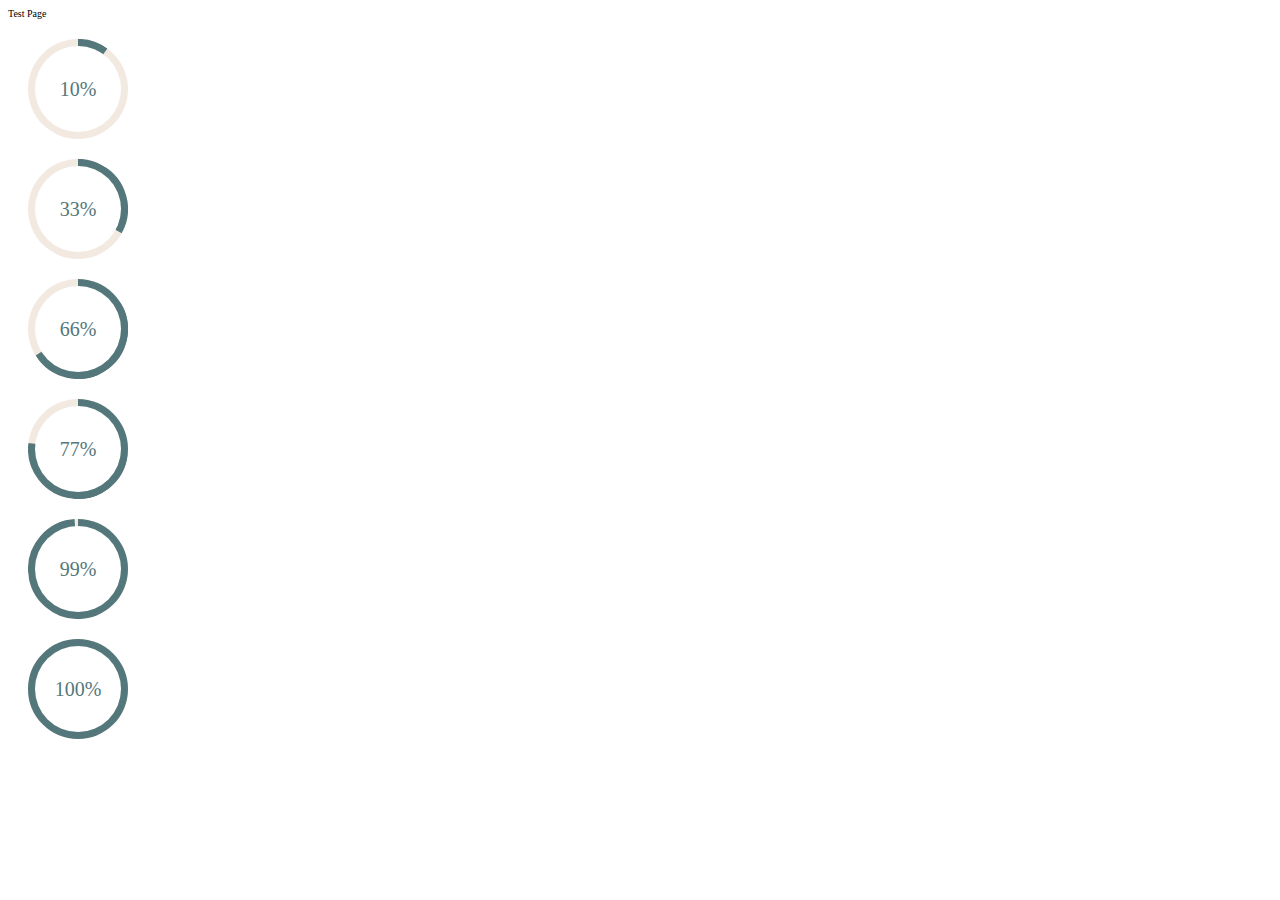
<file: css/progressbar.html>
<html>
<head>
	<link href="css-circular-prog-bar.css" media="all" rel="stylesheet" />
</head>
<style>
body,html {
   font-size: 10px;
}
</style>
<body>
<p>Test Page</p>
<div class="progress-circle p10">
   <span>10%</span>
   <div class="left-half-clipper">
      <div class="first50-bar"></div>
      <div class="value-bar"></div>
   </div>
</div>
<div class="progress-circle p33">
   <span>33%</span>
   <div class="left-half-clipper">
      <div class="first50-bar"></div>
      <div class="value-bar"></div>
   </div>
</div>
<div class="progress-circle over50 p66">
   <span>66%</span>
   <div class="left-half-clipper">
      <div class="first50-bar"></div>
      <div class="value-bar"></div>
   </div>
</div>
<div class="progress-circle over50 p77">
   <span>77%</span>
   <div class="left-half-clipper">
      <div class="first50-bar"></div>
      <div class="value-bar"></div>
   </div>
</div>
<div class="progress-circle over50 p99">
   <span>99%</span>
   <div class="left-half-clipper">
      <div class="first50-bar"></div>
      <div class="value-bar"></div>
   </div>
</div>
<div class="progress-circle over50 p100">
   <span>100%</span>
   <div class="left-half-clipper">
      <div class="first50-bar"></div>
      <div class="value-bar"></div>
   </div>
</div>
</body>
</html>
</file>
<file: css/menu-principal.css>
@import url('https://fonts.googleapis.com/css?family=Roboto');
*
{
    /*font-family: 'Roboto', Times, serif;*/
    font-family: 'Press Start 2P', cursive;
    margin:0%;
    padding:0%;
}

body
{
    
    color:white;
    background:#2c3e50;
}
.menu
{
    position: fixed;
    width:100%;
    height: 100%;
    z-index: 5;
    /*background-color: rgba(255, 255, 255, 0.5);*/
   background-color:#2c3e50;
   
}
.menu-pausa
{
    background-color: rgba(44, 62, 80, 0.5);
    
    -webkit-box-shadow: inset 0px 0px 250px 50px rgba(44, 62, 80,0.75);
    -moz-box-shadow: inset 0px 0px 250px 50px rgba(44, 62, 80,0.75);
    box-shadow: inset 0px 0px 250px 50px rgba(44, 62, 80,0.75);
    /*
    -webkit-box-shadow: 0px 0px 50px 0px rgba(0,0,0,0.75) inset;
    -moz-box-shadow:    0px 0px 50px 0px rgba(0,0,0,0.75) inset;
    box-shadow:         0px 0px 50px 0px rgba(0,0,0,0.75) inset;
    */
    /*
    -webkit-filter: blur(20px);
    -moz-filter: blur(15px);
    -o-filter: blur(15px);
    -ms-filter: blur(15px);
    filter:url(#blurLayer);
    filter: blur(15px);
    filter:progid:DXImageTransform.Microsoft.Blur(PixelRadius='15');
    opacity: .9;
    */
}
.section
{
    text-align: center;
    
    align-content: center;
    
   margin:auto;
   margin-top:2%;
    /*background-color: rgb(0, 128, 167);*/
    background:#2c3e50;
    width:50%;
    border-radius: 5px;
    padding:1%;
    box-sizing: border-box;
    max-height: 90%;
    overflow: auto;


    -webkit-box-shadow: 0px 0px 5px 0px rgba(0,0,0,0.75);
    -moz-box-shadow:    0px 0px 5px 0px rgba(0,0,0,0.75);
    box-shadow:         0px 0px 5px 0px rgba(0,0,0,0.75);

   
}
.section .btn
{
    margin-top: 5px;
    width:45%;
    box-sizing: border-box;
}
.section .btn.angle
{
    display: inline-block;
    width:5%;
    height: 60px;
    box-sizing: border-box;
    margin:0px;
}
.section .ldb-title
{
    width:100%;
    color:black;
    background-color: whitesmoke;
}
.section .ldb-title-desc
{
    text-align: center;
    align-content: center;
    height: 80px;
    display: inline-block;
    padding-top:20px;
    width:80%;
    color:black;
    background-color: whitesmoke;
    box-sizing: border-box;
}
.btn:hover
{
    color:white;
    background-color: rgb(50,50,50);
}
.btn
{
    cursor: pointer;
    border-radius: 5px;
    padding: 1%;
    border:0px;
    box-sizing: border-box;
    
}
.input
{
    border-radius: 5px;
    font-size: 20px;
    padding: 1.5%;
    border:0px;
    width:90%;
    color:#2c3e50;
    margin-top:0.5%;
    margin-bottom:0.5%;
    
    -webkit-box-shadow: 0px 0px 5px 0px rgba(0,0,0,0.75);
    -moz-box-shadow:    0px 0px 5px 0px rgba(0,0,0,0.75);
    box-shadow:         0px 0px 5px 0px rgba(0,0,0,0.75);

    box-sizing: border-box;
}
.banner
{
    
    overflow: hidden;
    height: auto;
    width:100%;
    margin-bottom:10px;
}
.leaderboard
{
    
    padding:1%;
    margin:auto;
    width:90%;
    border-radius: 10px;
    background-color: whitesmoke;
    box-sizing: border-box;
}
.leaderboard > span
{
    display:inline-block;
    
    color:black;
    background-color: whitesmoke;
    padding:1%;
    box-sizing: border-box;
}
.ldb-table 
{
    width: 100%;
    
    border-collapse:collapse;
    
}
.ldb-table th
{
    padding:1%;
}
.ldb-table td
{
    padding:1.5%;
}
.ldb-h
{
    
    color:white;
    background:#2c3e50;
}
.ldb-table tr
{
    color:black;
    background-color: whitesmoke;
}
.ldb-table tr:hover
{
    color:white;
    background-color: rgb(50,50,50);
}
/*
.ldb-table tr:nth-child(2n):hover
{
    color:black;
    background-color: #ecf0f1;
}
.ldb-table tr:nth-child(2n+1):hover
{
    color:black;
    background-color: gray;
}
*/

.leaderboard .ldb-pos
{
    width:50%;
    text-align: right;
}
.leaderboard .ldb-player
{
    width:50%;
    text-align: left;
}

#pgb-render
{
    margin-top:10px;
    width: 100%;
    padding:1%;
    box-sizing: border-box;
    -webkit-appearance: none;
    background-color: #eee;
    border-radius: 2px;
    box-shadow: 0 2px 5px rgba(0, 0, 0, 0.25) inset;
}

.pause-title
{

    display:block;
    color: #454545;
}
.pause-instrucciones, .pause-controles
{
    text-align: left;
    color:#454545;
    display: inline-block;
    /*background-color: rgba(44, 62, 80, 0.5);*/
    border-radius: 5px;
    margin-top:2%;
    margin-bottom:2%;
    margin-left:5%;
    margin-right:5%;
    padding:1%;
    -webkit-box-shadow:     0px 0px 10px 1px rgba(44, 62, 80,0.75);
    -moz-box-shadow:        0px 0px 10px 1px rgba(44, 62, 80,0.75);
    box-shadow:             0px 0px 10px 1px rgba(44, 62, 80,0.75);
    box-sizing: border-box;
}
.pause-controles
{
    margin-left:0px;
    margin-right:0px;
    width:100%;
    
    
}
.lista
{
    width:100%;
    margin-top:1%;
    margin-bottom:1%;
}
.lista li
{
    margin-bottom:2%;
    
}
.leaderboard .btn
{
    
    margin-left:10%;
    margin-right: 10%;
}
.leaderboard .btn-ctrl
{
    margin-left:0px;
    margin-right: 0px;
    box-sizing: border-box;
    width:48%;

}
a
{
    font-family: 'Press Start 2P', cursive;
    text-decoration: none;
    color:whitesmoke;
    font-size: 20px;
}
a:hover
{
    transform: scale(1.4);
}
a:visited
{
    text-decoration: none;
    color:whitesmoke;

    
    
}
@media only screen and (max-width: 500px) {
    .section
    {
        width:100%;
    }
}
</file>
<file: css/style.css>
@import url('https://fonts.googleapis.com/css?family=Roboto');
@import url('https://fonts.googleapis.com/css?family=Press+Start+2P');
*
{
    /*font-family: 'Roboto', Times, serif;*/
    font-family: 'Press Start 2P', cursive;
    margin:0%;
    padding:0%;
}

body
{
    
    /*color:red;*/
    background:#2c3e50;
}
.title
{
    font-size: 20px;
    text-align: center;
    padding:1%;
    background:#2c3e50;
    clear: both;
    box-sizing:border-box;
}
.GUI
{
    float:left;
    padding:0px;
    margin:0px;
    
    box-sizing: border-box;

    -webkit-box-shadow: 0px 0px 5px 0px rgba(0,0,0,0.75);
    -moz-box-shadow:    0px 0px 5px 0px rgba(0,0,0,0.75);
    box-shadow:         0px 0px 5px 0px rgba(0,0,0,0.75);
}


#pgb-render
{
    margin-top:10px;
    width: 100%;
    padding:1%;
    box-sizing: border-box;
}


.viewport
{
    color:red;
    background-color: rgba(30, 110, 106, 0.5);
    text-align: center;
}

.controles
{
    text-align: center;
    background-color: rgba(30, 110, 106, 0.5);
    top:0%;
    width:100%;
    float:left;
    
}
.controles-b
{
    text-align: center;
    background-color: rgba(30, 110, 106, 0.5);
    bottom:0%;
    width:100%;
    float:left;
    
}
.canvas-GUI
{
    
    float:left;
    z-index: 1;
    position: absolute;
    width:100%;
    height: 100%;
    color:white;
    background-color: rgba(2, 71, 28, 0.0);
    
}
.canvas-GUI > div
{ 
    
    float: left;
    background-color:rgba(100, 0, 0, 0.0);
    /*background-color:#2c3e50;*/
}
#cvP0,.cvP0
{
    position: absolute;
    top:0%;
    left:0%;
}
#cvP1,.cvP1
{
    position: absolute;
    top:0%;
    right:0%;
}
#cvP2,.cvP2
{
    position: absolute;
    bottom:0%;
    left:0%;
}
#cvP3,.cvP3
{
    position: absolute;
    bottom:0%;
    right:0%;
}
.quad-shadow
{
    background-color: rgba(44, 62, 80, 0.8);
    font-family: 'Press Start 2P', cursive;
    font-size: 30px;
    font-weight: 900;
    -webkit-box-shadow: 0px 0px 5px 0px rgba(0,0,0,0.75);
    -moz-box-shadow:    0px 0px 5px 0px rgba(0,0,0,0.75);
    box-shadow:         0px 0px 5px 0px rgba(0,0,0,0.75);
}
.lugar
{
    font-family: 'Press Start 2P', cursive;
    font-size: 30px;
    font-weight: 900;
    padding: 2%;
    margin-top:4%;
    margin-left:2%;
    background-color: rgba(44, 62, 80, 0.8);
    width:20%;
    display:inline-block;
    box-sizing: border-box;
        
    -webkit-box-shadow: 0px 0px 5px 0px rgba(0,0,0,0.75);
    -moz-box-shadow:    0px 0px 5px 0px rgba(0,0,0,0.75);
    box-shadow:         0px 0px 5px 0px rgba(0,0,0,0.75);
}
.velocimetro
{
    font-family: 'Press Start 2P', cursive;
    font-size: 10px;
    padding: 2%;
    margin:2%;
    position:absolute;
    bottom:0px;
    left:0px;
    box-sizing: border-box;
}
.estatus-player
{
    font-family: 'Press Start 2P', cursive;
    font-size: 50px;
    position: absolute;
    padding: 1%;
    top:50%;
    /*left:50%;*/
    /*margin-left:auto;*/
    text-align: center;
    left:0px;
    width:100%;
    box-sizing: border-box;
    /*right:50%;*/
    background-color: rgba(44, 62, 80, 0.8);

    animation-duration: 1s;
    animation-name: slidein;
    /*animation-iteration-count: infinite;*/
    
}
@keyframes slidein {
    from {
      transform:scale(0);
    }
  
    to {
        transform:scale(1);
    }
  }
.name-player
{
    font-size: 20px;
    position: absolute;
    top:0px;
    right: 0%;
    padding: 1%;
    margin-top:4%;
    margin-right:2%;
    background-color: rgba(44, 62, 80, 0.8);
    width:25%;
}
.contador-cristales
{
    
    font-size: 10px;
    position: absolute;
    bottom:0px;
    right: 0%;
    padding: 2%;
    box-sizing: border-box;
    margin-bottom:2%;
    margin-right:2%;
    background-color: rgba(44, 62, 80, 0.8);
    width:10%;
    display:table;
}
.contador-cristales > img
{
    width:100%;
    
}
.contador-cristales *
{
    font-family: 'Press Start 2P', cursive;
    display:table-cell;
    vertical-align: middle;
}
.barra-progreso
{
    font-size: 10px;
    position: absolute;
    width:100%;
    top:0px;
    left:0px;
    text-align: center;
    padding: 1%;
    box-sizing: border-box;

    background-color: rgba(0, 0, 0, 0.5);
    -webkit-box-shadow: inset 0px 0px 250px 50px rgba(44, 62, 80,0.75);
    -moz-box-shadow: inset 0px 0px 250px 50px rgba(44, 62, 80,0.75);
    box-shadow: inset 0px 0px 250px 50px rgba(44, 62, 80,0.75);
}
.progreso-carrera
{
    position: absolute;
    height: 2.5%;
    top:calc(50% - (2.5%/2));
    width:100%;
    z-index:5;
    
}
.places
{
    
    top:6%;
    left:0px;
    background-color: rgba(0, 0, 0, 0.0);
    width:32%;
    position:absolute;
    overflow: hidden;
}
.places *
{
    font-size: 10px;
    padding:0.5%;
}
.quad-place
{
    width:60%;
    box-sizing: border-box;
}

.q-place-00
{
    width:100%;  
    padding-top:4%; 
    padding-bottom:4%; 
}

.quad-place .lugar
{
    width:30%;
    box-sizing: border-box;
    background-color: rgba(0, 0, 0, 0.0);
    -webkit-box-shadow: 0px 0px 0px 0px rgba(0, 0, 0,0.0);
    -moz-box-shadow:    0px 0px 0px 0px rgba(0, 0, 0,0.0);
    box-shadow:         0px 0px 0px 0px rgba(0, 0, 0,0.0);
}
.quad-place .place-00
{
    font-size: 22px;
    width:35%;
}
.quad-place .name-player-00
{
    font-size: 16px;
}
.quad-place .name-player
{
    /*top:0px;
    right:0px;
    margin:0px;
    position: absolute;*/
    position:relative;
    width:65%;
    box-sizing: border-box;
    background-color: rgba(0, 0, 0, 0.0);
    -webkit-box-shadow: 0px 0px 0px 0px rgba(0, 0, 0,0.0);
    -moz-box-shadow:    0px 0px 0px 0px rgba(0, 0, 0,0.0);
    box-shadow:         0px 0px 0px 0px rgba(0, 0, 0,0.0);
}

/*

.controles-player2
{
    text-align: center;
    background-color: springgreen;
    top:0%;
    width:100%;
    float:left;
}
.controles-player3
{
    text-align: center;
    background-color: slateblue;
    top:0%;
    width:100%;
    float:left;
    
}
.controles-player4
{
    text-align: center;
    background-color: sienna;
    top:0%;
    width:100%;
    float:left;
    
}*/


@media only screen and (max-width: 500px) {
   
}
</file>
<file: css/css-circular-prog-bar.css>
.progress-circle {
   font-size: 20px;
   margin: 20px;
   position: relative; /* so that children can be absolutely positioned */
   padding: 0;
   width: 5em;
   height: 5em;
   background-color: #F2E9E1; 
   border-radius: 50%;
   line-height: 5em;
}

.progress-circle:after{
    border: none;
    position: absolute;
    top: 0.35em;
    left: 0.35em;
    text-align: center;
    display: block;
    border-radius: 50%;
    width: 4.3em;
    height: 4.3em;
    background-color: white;
    content: " ";
}
/* Text inside the control */
.progress-circle span {
    position: absolute;
    line-height: 5em;
    width: 5em;
    text-align: center;
    display: block;
    color: #53777A;
    z-index: 2;
}
.left-half-clipper { 
   /* a round circle */
   border-radius: 50%;
   width: 5em;
   height: 5em;
   position: absolute; /* needed for clipping */
   clip: rect(0, 5em, 5em, 2.5em); /* clips the whole left half*/ 
}
/* when p>50, don't clip left half*/
.progress-circle.over50 .left-half-clipper {
   clip: rect(auto,auto,auto,auto);
}
.value-bar {
   /*This is an overlayed square, that is made round with the border radius,
   then it is cut to display only the left half, then rotated clockwise
   to escape the outer clipping path.*/ 
   position: absolute; /*needed for clipping*/
   clip: rect(0, 2.5em, 5em, 0);
   width: 5em;
   height: 5em;
   border-radius: 50%;
   border: 0.45em solid #53777A; /*The border is 0.35 but making it larger removes visual artifacts */
   /*background-color: #4D642D;*/ /* for debug */
   box-sizing: border-box;
  
}
/* Progress bar filling the whole right half for values above 50% */
.progress-circle.over50 .first50-bar {
   /*Progress bar for the first 50%, filling the whole right half*/
   position: absolute; /*needed for clipping*/
   clip: rect(0, 5em, 5em, 2.5em);
   background-color: #53777A;
   border-radius: 50%;
   width: 5em;
   height: 5em;
}
.progress-circle:not(.over50) .first50-bar{ display: none; }


/* Progress bar rotation position */
.progress-circle.p0 .value-bar { display: none; }
.progress-circle.p1 .value-bar { transform: rotate(4deg); }
.progress-circle.p2 .value-bar { transform: rotate(7deg); }
.progress-circle.p3 .value-bar { transform: rotate(11deg); }
.progress-circle.p4 .value-bar { transform: rotate(14deg); }
.progress-circle.p5 .value-bar { transform: rotate(18deg); }
.progress-circle.p6 .value-bar { transform: rotate(22deg); }
.progress-circle.p7 .value-bar { transform: rotate(25deg); }
.progress-circle.p8 .value-bar { transform: rotate(29deg); }
.progress-circle.p9 .value-bar { transform: rotate(32deg); }
.progress-circle.p10 .value-bar { transform: rotate(36deg); }
.progress-circle.p11 .value-bar { transform: rotate(40deg); }
.progress-circle.p12 .value-bar { transform: rotate(43deg); }
.progress-circle.p13 .value-bar { transform: rotate(47deg); }
.progress-circle.p14 .value-bar { transform: rotate(50deg); }
.progress-circle.p15 .value-bar { transform: rotate(54deg); }
.progress-circle.p16 .value-bar { transform: rotate(58deg); }
.progress-circle.p17 .value-bar { transform: rotate(61deg); }
.progress-circle.p18 .value-bar { transform: rotate(65deg); }
.progress-circle.p19 .value-bar { transform: rotate(68deg); }
.progress-circle.p20 .value-bar { transform: rotate(72deg); }
.progress-circle.p21 .value-bar { transform: rotate(76deg); }
.progress-circle.p22 .value-bar { transform: rotate(79deg); }
.progress-circle.p23 .value-bar { transform: rotate(83deg); }
.progress-circle.p24 .value-bar { transform: rotate(86deg); }
.progress-circle.p25 .value-bar { transform: rotate(90deg); }
.progress-circle.p26 .value-bar { transform: rotate(94deg); }
.progress-circle.p27 .value-bar { transform: rotate(97deg); }
.progress-circle.p28 .value-bar { transform: rotate(101deg); }
.progress-circle.p29 .value-bar { transform: rotate(104deg); }
.progress-circle.p30 .value-bar { transform: rotate(108deg); }
.progress-circle.p31 .value-bar { transform: rotate(112deg); }
.progress-circle.p32 .value-bar { transform: rotate(115deg); }
.progress-circle.p33 .value-bar { transform: rotate(119deg); }
.progress-circle.p34 .value-bar { transform: rotate(122deg); }
.progress-circle.p35 .value-bar { transform: rotate(126deg); }
.progress-circle.p36 .value-bar { transform: rotate(130deg); }
.progress-circle.p37 .value-bar { transform: rotate(133deg); }
.progress-circle.p38 .value-bar { transform: rotate(137deg); }
.progress-circle.p39 .value-bar { transform: rotate(140deg); }
.progress-circle.p40 .value-bar { transform: rotate(144deg); }
.progress-circle.p41 .value-bar { transform: rotate(148deg); }
.progress-circle.p42 .value-bar { transform: rotate(151deg); }
.progress-circle.p43 .value-bar { transform: rotate(155deg); }
.progress-circle.p44 .value-bar { transform: rotate(158deg); }
.progress-circle.p45 .value-bar { transform: rotate(162deg); }
.progress-circle.p46 .value-bar { transform: rotate(166deg); }
.progress-circle.p47 .value-bar { transform: rotate(169deg); }
.progress-circle.p48 .value-bar { transform: rotate(173deg); }
.progress-circle.p49 .value-bar { transform: rotate(176deg); }
.progress-circle.p50 .value-bar { transform: rotate(180deg); }
.progress-circle.p51 .value-bar { transform: rotate(184deg); }
.progress-circle.p52 .value-bar { transform: rotate(187deg); }
.progress-circle.p53 .value-bar { transform: rotate(191deg); }
.progress-circle.p54 .value-bar { transform: rotate(194deg); }
.progress-circle.p55 .value-bar { transform: rotate(198deg); }
.progress-circle.p56 .value-bar { transform: rotate(202deg); }
.progress-circle.p57 .value-bar { transform: rotate(205deg); }
.progress-circle.p58 .value-bar { transform: rotate(209deg); }
.progress-circle.p59 .value-bar { transform: rotate(212deg); }
.progress-circle.p60 .value-bar { transform: rotate(216deg); }
.progress-circle.p61 .value-bar { transform: rotate(220deg); }
.progress-circle.p62 .value-bar { transform: rotate(223deg); }
.progress-circle.p63 .value-bar { transform: rotate(227deg); }
.progress-circle.p64 .value-bar { transform: rotate(230deg); }
.progress-circle.p65 .value-bar { transform: rotate(234deg); }
.progress-circle.p66 .value-bar { transform: rotate(238deg); }
.progress-circle.p67 .value-bar { transform: rotate(241deg); }
.progress-circle.p68 .value-bar { transform: rotate(245deg); }
.progress-circle.p69 .value-bar { transform: rotate(248deg); }
.progress-circle.p70 .value-bar { transform: rotate(252deg); }
.progress-circle.p71 .value-bar { transform: rotate(256deg); }
.progress-circle.p72 .value-bar { transform: rotate(259deg); }
.progress-circle.p73 .value-bar { transform: rotate(263deg); }
.progress-circle.p74 .value-bar { transform: rotate(266deg); }
.progress-circle.p75 .value-bar { transform: rotate(270deg); }
.progress-circle.p76 .value-bar { transform: rotate(274deg); }
.progress-circle.p77 .value-bar { transform: rotate(277deg); }
.progress-circle.p78 .value-bar { transform: rotate(281deg); }
.progress-circle.p79 .value-bar { transform: rotate(284deg); }
.progress-circle.p80 .value-bar { transform: rotate(288deg); }
.progress-circle.p81 .value-bar { transform: rotate(292deg); }
.progress-circle.p82 .value-bar { transform: rotate(295deg); }
.progress-circle.p83 .value-bar { transform: rotate(299deg); }
.progress-circle.p84 .value-bar { transform: rotate(302deg); }
.progress-circle.p85 .value-bar { transform: rotate(306deg); }
.progress-circle.p86 .value-bar { transform: rotate(310deg); }
.progress-circle.p87 .value-bar { transform: rotate(313deg); }
.progress-circle.p88 .value-bar { transform: rotate(317deg); }
.progress-circle.p89 .value-bar { transform: rotate(320deg); }
.progress-circle.p90 .value-bar { transform: rotate(324deg); }
.progress-circle.p91 .value-bar { transform: rotate(328deg); }
.progress-circle.p92 .value-bar { transform: rotate(331deg); }
.progress-circle.p93 .value-bar { transform: rotate(335deg); }
.progress-circle.p94 .value-bar { transform: rotate(338deg); }
.progress-circle.p95 .value-bar { transform: rotate(342deg); }
.progress-circle.p96 .value-bar { transform: rotate(346deg); }
.progress-circle.p97 .value-bar { transform: rotate(349deg); }
.progress-circle.p98 .value-bar { transform: rotate(353deg); }
.progress-circle.p99 .value-bar { transform: rotate(356deg); }
.progress-circle.p100 .value-bar { transform: rotate(360deg); }
</file>
